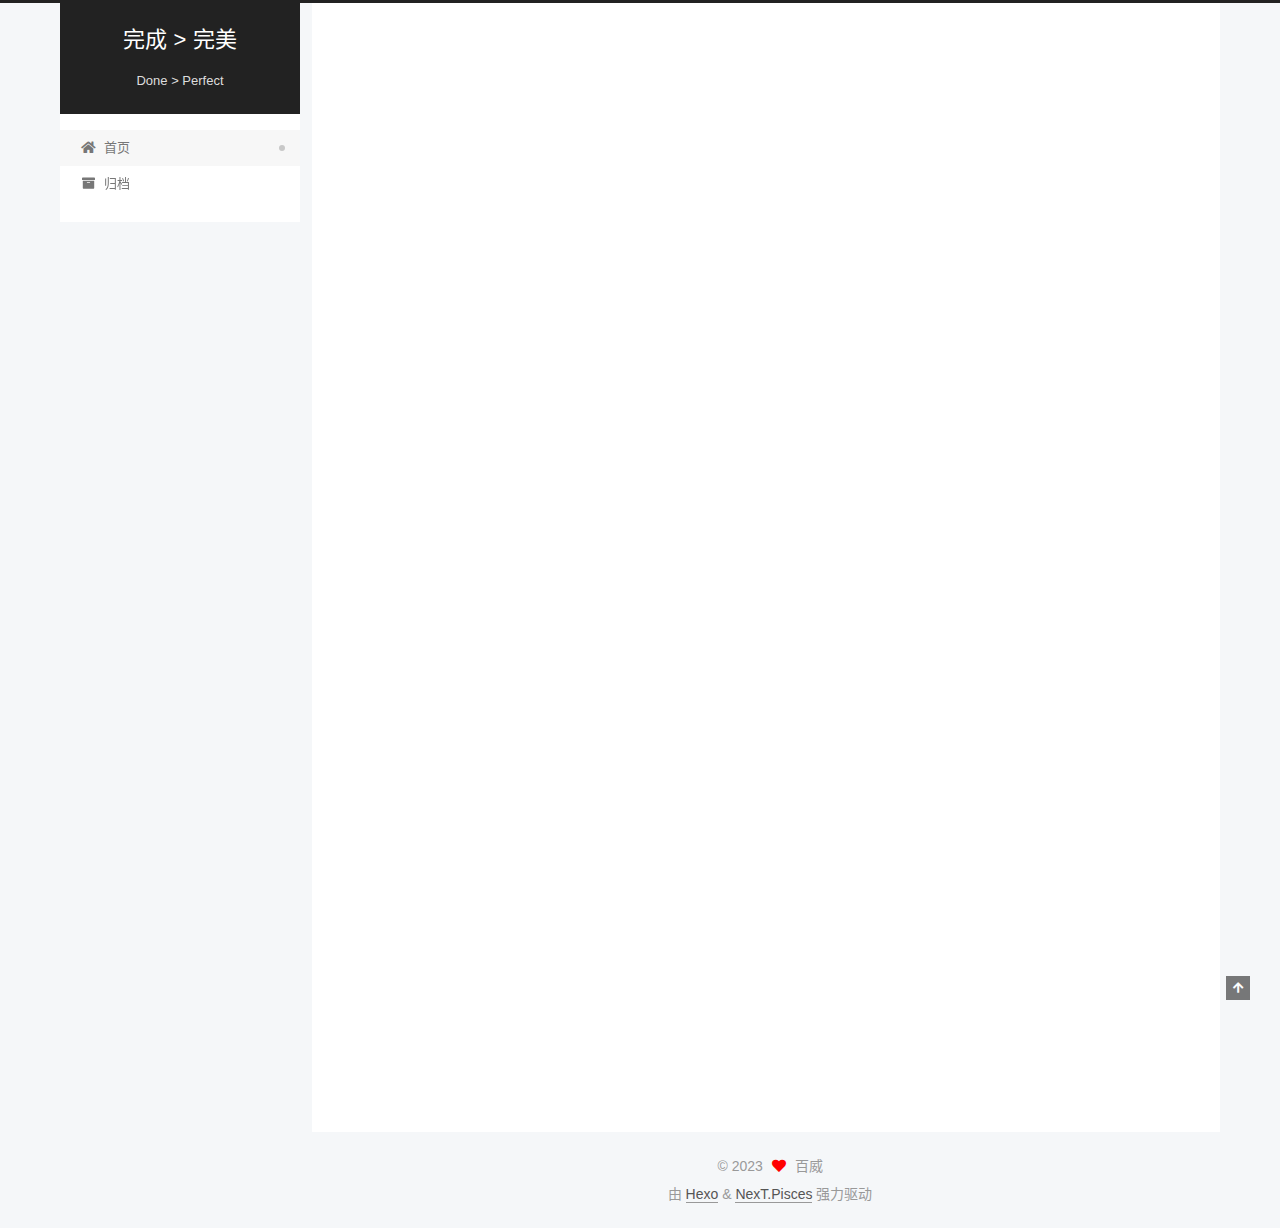
<file: index.html>
<!DOCTYPE html>
<html lang="zh-CN">
<head>
  <meta charset="UTF-8">
<meta name="viewport" content="width=device-width, initial-scale=1, maximum-scale=2">
<meta name="theme-color" content="#222">
<meta name="generator" content="Hexo 6.3.0">
  <link rel="apple-touch-icon" sizes="180x180" href="/images/apple-touch-icon-next.png">
  <link rel="icon" type="image/png" sizes="32x32" href="/images/favicon-32x32-next.png">
  <link rel="icon" type="image/png" sizes="16x16" href="/images/favicon-16x16-next.png">
  <link rel="mask-icon" href="/images/logo.svg" color="#222">

<link rel="stylesheet" href="/css/main.css">


<link rel="stylesheet" href="/lib/font-awesome/css/all.min.css">

<script id="hexo-configurations">
    var NexT = window.NexT || {};
    var CONFIG = {"hostname":"example.com","root":"/","scheme":"Pisces","version":"7.8.0","exturl":false,"sidebar":{"position":"left","display":"post","padding":18,"offset":12,"onmobile":false},"copycode":{"enable":false,"show_result":false,"style":null},"back2top":{"enable":true,"sidebar":false,"scrollpercent":false},"bookmark":{"enable":false,"color":"#222","save":"auto"},"fancybox":false,"mediumzoom":false,"lazyload":false,"pangu":false,"comments":{"style":"tabs","active":null,"storage":true,"lazyload":false,"nav":null},"algolia":{"hits":{"per_page":10},"labels":{"input_placeholder":"Search for Posts","hits_empty":"We didn't find any results for the search: ${query}","hits_stats":"${hits} results found in ${time} ms"}},"localsearch":{"enable":false,"trigger":"auto","top_n_per_article":1,"unescape":false,"preload":false},"motion":{"enable":true,"async":false,"transition":{"post_block":"fadeIn","post_header":"slideDownIn","post_body":"slideDownIn","coll_header":"slideLeftIn","sidebar":"slideUpIn"}}};
  </script>

  <meta name="description" content="你永远不可能 100% 做好准备。 只有投入进去，并不断改进。">
<meta property="og:type" content="website">
<meta property="og:title" content="完成 &gt; 完美">
<meta property="og:url" content="http://example.com/index.html">
<meta property="og:site_name" content="完成 &gt; 完美">
<meta property="og:description" content="你永远不可能 100% 做好准备。 只有投入进去，并不断改进。">
<meta property="og:locale" content="zh_CN">
<meta property="article:author" content="百威">
<meta property="article:tag" content="You can never be 100% prepared. Just jump in,and keep improving.">
<meta name="twitter:card" content="summary">

<link rel="canonical" href="http://example.com/">


<script id="page-configurations">
  // https://hexo.io/docs/variables.html
  CONFIG.page = {
    sidebar: "",
    isHome : true,
    isPost : false,
    lang   : 'zh-CN'
  };
</script>

  <title>完成 > 完美</title>
  






  <noscript>
  <style>
  .use-motion .brand,
  .use-motion .menu-item,
  .sidebar-inner,
  .use-motion .post-block,
  .use-motion .pagination,
  .use-motion .comments,
  .use-motion .post-header,
  .use-motion .post-body,
  .use-motion .collection-header { opacity: initial; }

  .use-motion .site-title,
  .use-motion .site-subtitle {
    opacity: initial;
    top: initial;
  }

  .use-motion .logo-line-before i { left: initial; }
  .use-motion .logo-line-after i { right: initial; }
  </style>
</noscript>

</head>

<body itemscope itemtype="http://schema.org/WebPage">
  <div class="container use-motion">
    <div class="headband"></div>

    <header class="header" itemscope itemtype="http://schema.org/WPHeader">
      <div class="header-inner"><div class="site-brand-container">
  <div class="site-nav-toggle">
    <div class="toggle" aria-label="切换导航栏">
      <span class="toggle-line toggle-line-first"></span>
      <span class="toggle-line toggle-line-middle"></span>
      <span class="toggle-line toggle-line-last"></span>
    </div>
  </div>

  <div class="site-meta">

    <a href="/" class="brand" rel="start">
      <span class="logo-line-before"><i></i></span>
      <h1 class="site-title">完成 > 完美</h1>
      <span class="logo-line-after"><i></i></span>
    </a>
      <p class="site-subtitle" itemprop="description">Done > Perfect</p>
  </div>

  <div class="site-nav-right">
    <div class="toggle popup-trigger">
    </div>
  </div>
</div>




<nav class="site-nav">
  <ul id="menu" class="main-menu menu">
        <li class="menu-item menu-item-home">

    <a href="/" rel="section"><i class="fa fa-home fa-fw"></i>首页</a>

  </li>
        <li class="menu-item menu-item-archives">

    <a href="/archives/" rel="section"><i class="fa fa-archive fa-fw"></i>归档</a>

  </li>
  </ul>
</nav>




</div>
    </header>

    
  <div class="back-to-top">
    <i class="fa fa-arrow-up"></i>
    <span>0%</span>
  </div>


    <main class="main">
      <div class="main-inner">
        <div class="content-wrap">
          

          <div class="content index posts-expand">
            
      
  
  
  <article itemscope itemtype="http://schema.org/Article" class="post-block" lang="zh-CN">
    <link itemprop="mainEntityOfPage" href="http://example.com/2023/07/10/hello-world/">

    <span hidden itemprop="author" itemscope itemtype="http://schema.org/Person">
      <meta itemprop="image" content="/images/avatar.gif">
      <meta itemprop="name" content="百威">
      <meta itemprop="description" content="你永远不可能 100% 做好准备。 只有投入进去，并不断改进。">
    </span>

    <span hidden itemprop="publisher" itemscope itemtype="http://schema.org/Organization">
      <meta itemprop="name" content="完成 > 完美">
    </span>
      <header class="post-header">
        <h2 class="post-title" itemprop="name headline">
          
            <a href="/2023/07/10/hello-world/" class="post-title-link" itemprop="url">Hello World</a>
        </h2>

        <div class="post-meta">
            <span class="post-meta-item">
              <span class="post-meta-item-icon">
                <i class="far fa-calendar"></i>
              </span>
              <span class="post-meta-item-text">发表于</span>

              <time title="创建时间：2023-07-10 14:25:21" itemprop="dateCreated datePublished" datetime="2023-07-10T14:25:21+08:00">2023-07-10</time>
            </span>

          

        </div>
      </header>

    
    
    
    <div class="post-body" itemprop="articleBody">

      
          <p>Welcome to <a target="_blank" rel="noopener" href="https://hexo.io/">Hexo</a>! This is your very first post. Check <a target="_blank" rel="noopener" href="https://hexo.io/docs/">documentation</a> for more info. If you get any problems when using Hexo, you can find the answer in <a target="_blank" rel="noopener" href="https://hexo.io/docs/troubleshooting.html">troubleshooting</a> or you can ask me on <a target="_blank" rel="noopener" href="https://github.com/hexojs/hexo/issues">GitHub</a>.</p>
<h2 id="Quick-Start"><a href="#Quick-Start" class="headerlink" title="Quick Start"></a>Quick Start</h2><h3 id="Create-a-new-post"><a href="#Create-a-new-post" class="headerlink" title="Create a new post"></a>Create a new post</h3><figure class="highlight bash"><table><tr><td class="gutter"><pre><span class="line">1</span><br></pre></td><td class="code"><pre><span class="line">$ hexo new <span class="string">&quot;My New Post&quot;</span></span><br></pre></td></tr></table></figure>

<p>More info: <a target="_blank" rel="noopener" href="https://hexo.io/docs/writing.html">Writing</a></p>
<h3 id="Run-server"><a href="#Run-server" class="headerlink" title="Run server"></a>Run server</h3><figure class="highlight bash"><table><tr><td class="gutter"><pre><span class="line">1</span><br></pre></td><td class="code"><pre><span class="line">$ hexo server</span><br></pre></td></tr></table></figure>

<p>More info: <a target="_blank" rel="noopener" href="https://hexo.io/docs/server.html">Server</a></p>
<h3 id="Generate-static-files"><a href="#Generate-static-files" class="headerlink" title="Generate static files"></a>Generate static files</h3><figure class="highlight bash"><table><tr><td class="gutter"><pre><span class="line">1</span><br></pre></td><td class="code"><pre><span class="line">$ hexo generate</span><br></pre></td></tr></table></figure>

<p>More info: <a target="_blank" rel="noopener" href="https://hexo.io/docs/generating.html">Generating</a></p>
<h3 id="Deploy-to-remote-sites"><a href="#Deploy-to-remote-sites" class="headerlink" title="Deploy to remote sites"></a>Deploy to remote sites</h3><figure class="highlight bash"><table><tr><td class="gutter"><pre><span class="line">1</span><br></pre></td><td class="code"><pre><span class="line">$ hexo deploy</span><br></pre></td></tr></table></figure>

<p>More info: <a target="_blank" rel="noopener" href="https://hexo.io/docs/one-command-deployment.html">Deployment</a></p>

      
    </div>

    
    
    
      <footer class="post-footer">
        <div class="post-eof"></div>
      </footer>
  </article>
  
  
  


  



          </div>
          

<script>
  window.addEventListener('tabs:register', () => {
    let { activeClass } = CONFIG.comments;
    if (CONFIG.comments.storage) {
      activeClass = localStorage.getItem('comments_active') || activeClass;
    }
    if (activeClass) {
      let activeTab = document.querySelector(`a[href="#comment-${activeClass}"]`);
      if (activeTab) {
        activeTab.click();
      }
    }
  });
  if (CONFIG.comments.storage) {
    window.addEventListener('tabs:click', event => {
      if (!event.target.matches('.tabs-comment .tab-content .tab-pane')) return;
      let commentClass = event.target.classList[1];
      localStorage.setItem('comments_active', commentClass);
    });
  }
</script>

        </div>
          
  
  <div class="toggle sidebar-toggle">
    <span class="toggle-line toggle-line-first"></span>
    <span class="toggle-line toggle-line-middle"></span>
    <span class="toggle-line toggle-line-last"></span>
  </div>

  <aside class="sidebar">
    <div class="sidebar-inner">

      <ul class="sidebar-nav motion-element">
        <li class="sidebar-nav-toc">
          文章目录
        </li>
        <li class="sidebar-nav-overview">
          站点概览
        </li>
      </ul>

      <!--noindex-->
      <div class="post-toc-wrap sidebar-panel">
      </div>
      <!--/noindex-->

      <div class="site-overview-wrap sidebar-panel">
        <div class="site-author motion-element" itemprop="author" itemscope itemtype="http://schema.org/Person">
  <p class="site-author-name" itemprop="name">百威</p>
  <div class="site-description" itemprop="description">你永远不可能 100% 做好准备。 只有投入进去，并不断改进。</div>
</div>
<div class="site-state-wrap motion-element">
  <nav class="site-state">
      <div class="site-state-item site-state-posts">
          <a href="/archives/">
        
          <span class="site-state-item-count">1</span>
          <span class="site-state-item-name">日志</span>
        </a>
      </div>
  </nav>
</div>



      </div>

    </div>
  </aside>
  <div id="sidebar-dimmer"></div>


      </div>
    </main>

    <footer class="footer">
      <div class="footer-inner">
        

        

<div class="copyright">
  
  &copy; 
  <span itemprop="copyrightYear">2023</span>
  <span class="with-love">
    <i class="fa fa-heart"></i>
  </span>
  <span class="author" itemprop="copyrightHolder">百威</span>
</div>
  <div class="powered-by">由 <a href="https://hexo.io/" class="theme-link" rel="noopener" target="_blank">Hexo</a> & <a href="https://pisces.theme-next.org/" class="theme-link" rel="noopener" target="_blank">NexT.Pisces</a> 强力驱动
  </div>

        








      </div>
    </footer>
  </div>

  
  <script src="/lib/anime.min.js"></script>
  <script src="/lib/velocity/velocity.min.js"></script>
  <script src="/lib/velocity/velocity.ui.min.js"></script>

<script src="/js/utils.js"></script>

<script src="/js/motion.js"></script>


<script src="/js/schemes/pisces.js"></script>


<script src="/js/next-boot.js"></script>




  















  

  

</body>
</html>
</file>
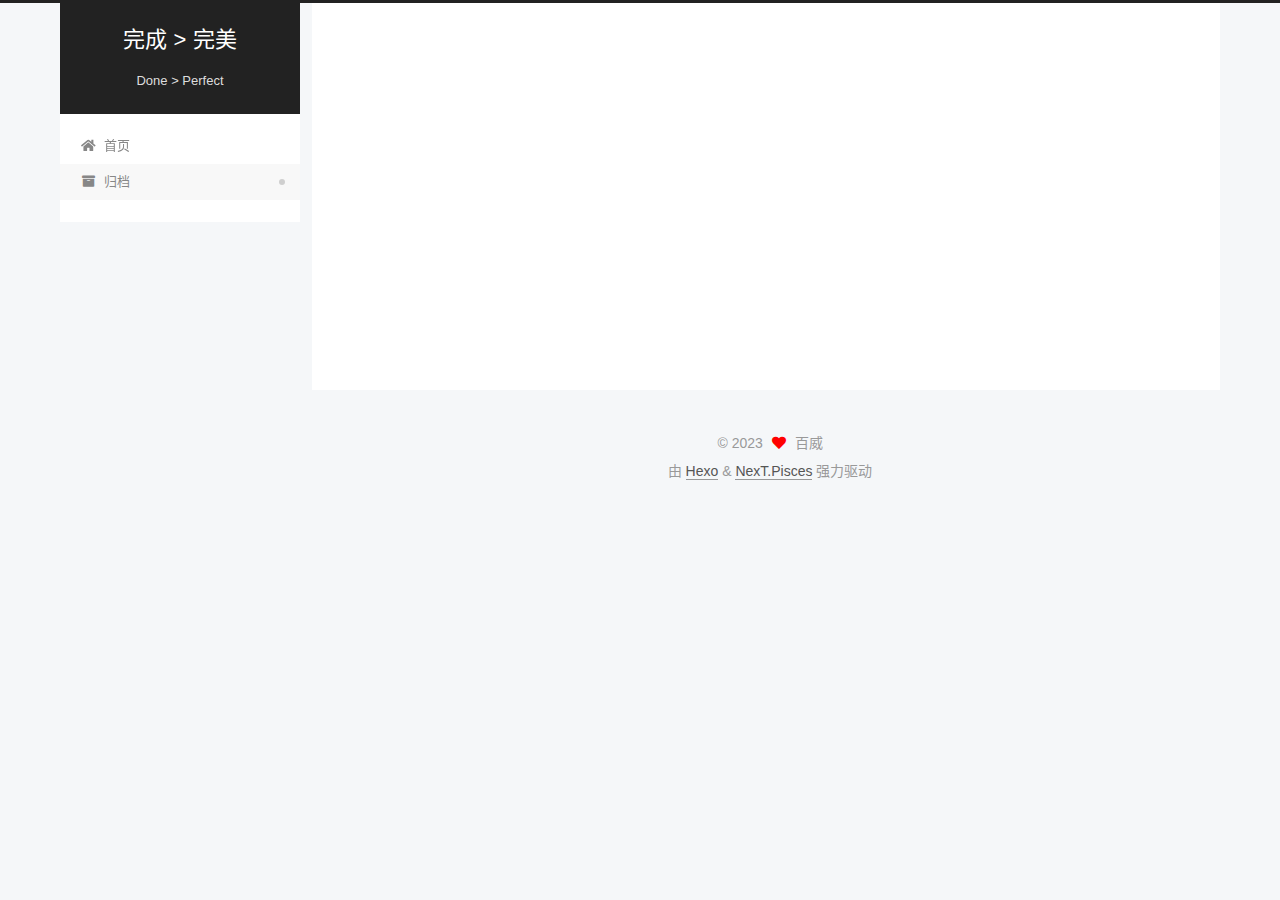
<file: archives/index.html>
<!DOCTYPE html>
<html lang="zh-CN">
<head>
  <meta charset="UTF-8">
<meta name="viewport" content="width=device-width, initial-scale=1, maximum-scale=2">
<meta name="theme-color" content="#222">
<meta name="generator" content="Hexo 6.3.0">
  <link rel="apple-touch-icon" sizes="180x180" href="/images/apple-touch-icon-next.png">
  <link rel="icon" type="image/png" sizes="32x32" href="/images/favicon-32x32-next.png">
  <link rel="icon" type="image/png" sizes="16x16" href="/images/favicon-16x16-next.png">
  <link rel="mask-icon" href="/images/logo.svg" color="#222">

<link rel="stylesheet" href="/css/main.css">


<link rel="stylesheet" href="/lib/font-awesome/css/all.min.css">

<script id="hexo-configurations">
    var NexT = window.NexT || {};
    var CONFIG = {"hostname":"example.com","root":"/","scheme":"Pisces","version":"7.8.0","exturl":false,"sidebar":{"position":"left","display":"post","padding":18,"offset":12,"onmobile":false},"copycode":{"enable":false,"show_result":false,"style":null},"back2top":{"enable":true,"sidebar":false,"scrollpercent":false},"bookmark":{"enable":false,"color":"#222","save":"auto"},"fancybox":false,"mediumzoom":false,"lazyload":false,"pangu":false,"comments":{"style":"tabs","active":null,"storage":true,"lazyload":false,"nav":null},"algolia":{"hits":{"per_page":10},"labels":{"input_placeholder":"Search for Posts","hits_empty":"We didn't find any results for the search: ${query}","hits_stats":"${hits} results found in ${time} ms"}},"localsearch":{"enable":false,"trigger":"auto","top_n_per_article":1,"unescape":false,"preload":false},"motion":{"enable":true,"async":false,"transition":{"post_block":"fadeIn","post_header":"slideDownIn","post_body":"slideDownIn","coll_header":"slideLeftIn","sidebar":"slideUpIn"}}};
  </script>

  <meta name="description" content="你永远不可能 100% 做好准备。 只有投入进去，并不断改进。">
<meta property="og:type" content="website">
<meta property="og:title" content="完成 &gt; 完美">
<meta property="og:url" content="http://example.com/archives/index.html">
<meta property="og:site_name" content="完成 &gt; 完美">
<meta property="og:description" content="你永远不可能 100% 做好准备。 只有投入进去，并不断改进。">
<meta property="og:locale" content="zh_CN">
<meta property="article:author" content="百威">
<meta property="article:tag" content="You can never be 100% prepared. Just jump in,and keep improving.">
<meta name="twitter:card" content="summary">

<link rel="canonical" href="http://example.com/archives/">


<script id="page-configurations">
  // https://hexo.io/docs/variables.html
  CONFIG.page = {
    sidebar: "",
    isHome : false,
    isPost : false,
    lang   : 'zh-CN'
  };
</script>

  <title>归档 | 完成 > 完美</title>
  






  <noscript>
  <style>
  .use-motion .brand,
  .use-motion .menu-item,
  .sidebar-inner,
  .use-motion .post-block,
  .use-motion .pagination,
  .use-motion .comments,
  .use-motion .post-header,
  .use-motion .post-body,
  .use-motion .collection-header { opacity: initial; }

  .use-motion .site-title,
  .use-motion .site-subtitle {
    opacity: initial;
    top: initial;
  }

  .use-motion .logo-line-before i { left: initial; }
  .use-motion .logo-line-after i { right: initial; }
  </style>
</noscript>

</head>

<body itemscope itemtype="http://schema.org/WebPage">
  <div class="container use-motion">
    <div class="headband"></div>

    <header class="header" itemscope itemtype="http://schema.org/WPHeader">
      <div class="header-inner"><div class="site-brand-container">
  <div class="site-nav-toggle">
    <div class="toggle" aria-label="切换导航栏">
      <span class="toggle-line toggle-line-first"></span>
      <span class="toggle-line toggle-line-middle"></span>
      <span class="toggle-line toggle-line-last"></span>
    </div>
  </div>

  <div class="site-meta">

    <a href="/" class="brand" rel="start">
      <span class="logo-line-before"><i></i></span>
      <h1 class="site-title">完成 > 完美</h1>
      <span class="logo-line-after"><i></i></span>
    </a>
      <p class="site-subtitle" itemprop="description">Done > Perfect</p>
  </div>

  <div class="site-nav-right">
    <div class="toggle popup-trigger">
    </div>
  </div>
</div>




<nav class="site-nav">
  <ul id="menu" class="main-menu menu">
        <li class="menu-item menu-item-home">

    <a href="/" rel="section"><i class="fa fa-home fa-fw"></i>首页</a>

  </li>
        <li class="menu-item menu-item-archives">

    <a href="/archives/" rel="section"><i class="fa fa-archive fa-fw"></i>归档</a>

  </li>
  </ul>
</nav>




</div>
    </header>

    
  <div class="back-to-top">
    <i class="fa fa-arrow-up"></i>
    <span>0%</span>
  </div>


    <main class="main">
      <div class="main-inner">
        <div class="content-wrap">
          

          <div class="content archive">
            

  
  
  
  <div class="post-block">
    <div class="posts-collapse">
      <div class="collection-title">
        <span class="collection-header">嗯..! 目前共计 1 篇日志。 继续努力。</span>
      </div>

      
    <div class="collection-year">
      <span class="collection-header">2023</span>
    </div>

  <article itemscope itemtype="http://schema.org/Article">
    <header class="post-header">

      <div class="post-meta">
        <time itemprop="dateCreated"
              datetime="2023-07-10T14:25:21+08:00"
              content="2023-07-10">
          07-10
        </time>
      </div>

      <div class="post-title">
          <a class="post-title-link" href="/2023/07/10/hello-world/" itemprop="url">
            <span itemprop="name">Hello World</span>
          </a>
      </div>

    </header>
  </article>


    </div>
  </div>
  
  
  

  



          </div>
          

<script>
  window.addEventListener('tabs:register', () => {
    let { activeClass } = CONFIG.comments;
    if (CONFIG.comments.storage) {
      activeClass = localStorage.getItem('comments_active') || activeClass;
    }
    if (activeClass) {
      let activeTab = document.querySelector(`a[href="#comment-${activeClass}"]`);
      if (activeTab) {
        activeTab.click();
      }
    }
  });
  if (CONFIG.comments.storage) {
    window.addEventListener('tabs:click', event => {
      if (!event.target.matches('.tabs-comment .tab-content .tab-pane')) return;
      let commentClass = event.target.classList[1];
      localStorage.setItem('comments_active', commentClass);
    });
  }
</script>

        </div>
          
  
  <div class="toggle sidebar-toggle">
    <span class="toggle-line toggle-line-first"></span>
    <span class="toggle-line toggle-line-middle"></span>
    <span class="toggle-line toggle-line-last"></span>
  </div>

  <aside class="sidebar">
    <div class="sidebar-inner">

      <ul class="sidebar-nav motion-element">
        <li class="sidebar-nav-toc">
          文章目录
        </li>
        <li class="sidebar-nav-overview">
          站点概览
        </li>
      </ul>

      <!--noindex-->
      <div class="post-toc-wrap sidebar-panel">
      </div>
      <!--/noindex-->

      <div class="site-overview-wrap sidebar-panel">
        <div class="site-author motion-element" itemprop="author" itemscope itemtype="http://schema.org/Person">
  <p class="site-author-name" itemprop="name">百威</p>
  <div class="site-description" itemprop="description">你永远不可能 100% 做好准备。 只有投入进去，并不断改进。</div>
</div>
<div class="site-state-wrap motion-element">
  <nav class="site-state">
      <div class="site-state-item site-state-posts">
          <a href="/archives/">
        
          <span class="site-state-item-count">1</span>
          <span class="site-state-item-name">日志</span>
        </a>
      </div>
  </nav>
</div>



      </div>

    </div>
  </aside>
  <div id="sidebar-dimmer"></div>


      </div>
    </main>

    <footer class="footer">
      <div class="footer-inner">
        

        

<div class="copyright">
  
  &copy; 
  <span itemprop="copyrightYear">2023</span>
  <span class="with-love">
    <i class="fa fa-heart"></i>
  </span>
  <span class="author" itemprop="copyrightHolder">百威</span>
</div>
  <div class="powered-by">由 <a href="https://hexo.io/" class="theme-link" rel="noopener" target="_blank">Hexo</a> & <a href="https://pisces.theme-next.org/" class="theme-link" rel="noopener" target="_blank">NexT.Pisces</a> 强力驱动
  </div>

        








      </div>
    </footer>
  </div>

  
  <script src="/lib/anime.min.js"></script>
  <script src="/lib/velocity/velocity.min.js"></script>
  <script src="/lib/velocity/velocity.ui.min.js"></script>

<script src="/js/utils.js"></script>

<script src="/js/motion.js"></script>


<script src="/js/schemes/pisces.js"></script>


<script src="/js/next-boot.js"></script>




  















  

  

</body>
</html>
</file>
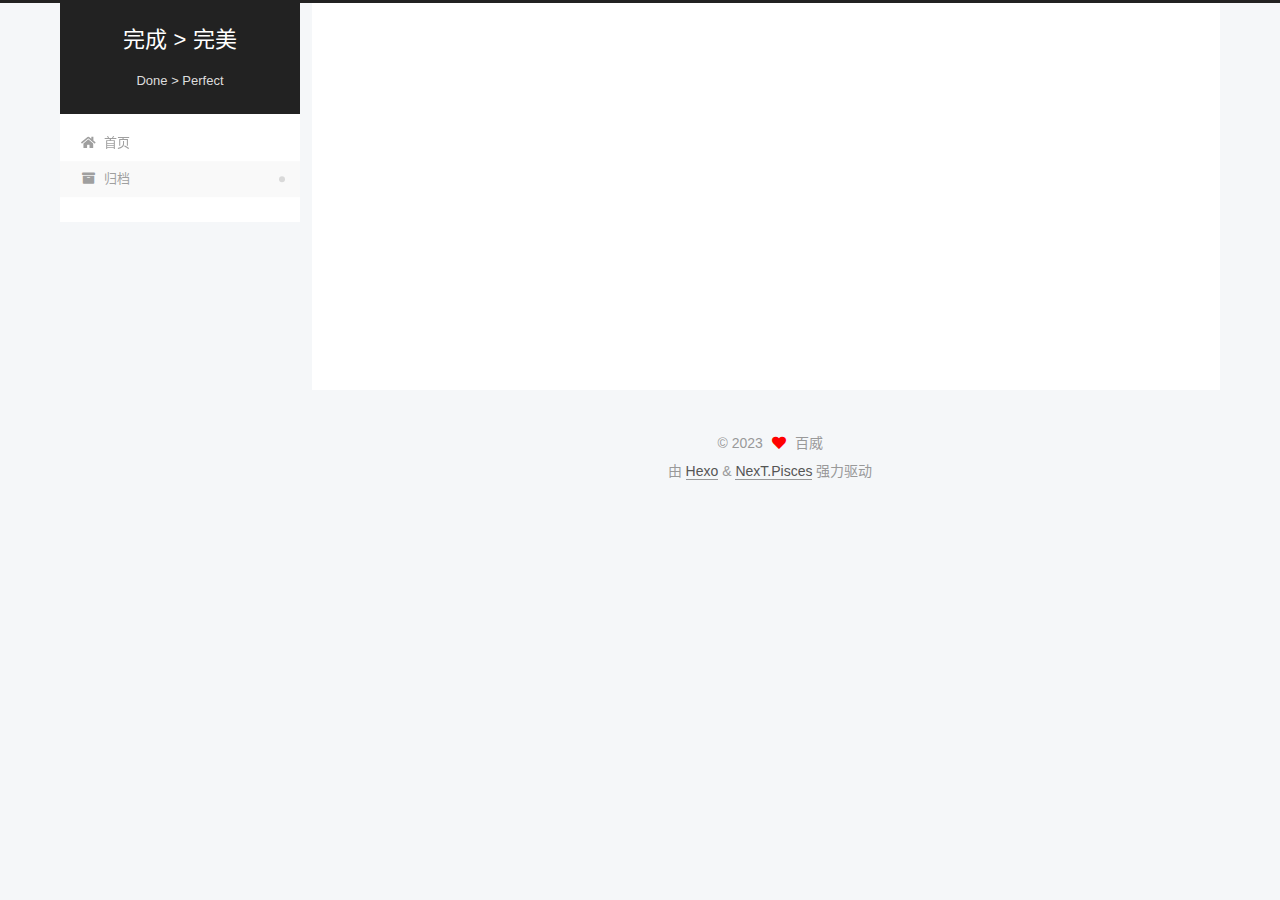
<file: archives/2023/index.html>
<!DOCTYPE html>
<html lang="zh-CN">
<head>
  <meta charset="UTF-8">
<meta name="viewport" content="width=device-width, initial-scale=1, maximum-scale=2">
<meta name="theme-color" content="#222">
<meta name="generator" content="Hexo 6.3.0">
  <link rel="apple-touch-icon" sizes="180x180" href="/images/apple-touch-icon-next.png">
  <link rel="icon" type="image/png" sizes="32x32" href="/images/favicon-32x32-next.png">
  <link rel="icon" type="image/png" sizes="16x16" href="/images/favicon-16x16-next.png">
  <link rel="mask-icon" href="/images/logo.svg" color="#222">

<link rel="stylesheet" href="/css/main.css">


<link rel="stylesheet" href="/lib/font-awesome/css/all.min.css">

<script id="hexo-configurations">
    var NexT = window.NexT || {};
    var CONFIG = {"hostname":"example.com","root":"/","scheme":"Pisces","version":"7.8.0","exturl":false,"sidebar":{"position":"left","display":"post","padding":18,"offset":12,"onmobile":false},"copycode":{"enable":false,"show_result":false,"style":null},"back2top":{"enable":true,"sidebar":false,"scrollpercent":false},"bookmark":{"enable":false,"color":"#222","save":"auto"},"fancybox":false,"mediumzoom":false,"lazyload":false,"pangu":false,"comments":{"style":"tabs","active":null,"storage":true,"lazyload":false,"nav":null},"algolia":{"hits":{"per_page":10},"labels":{"input_placeholder":"Search for Posts","hits_empty":"We didn't find any results for the search: ${query}","hits_stats":"${hits} results found in ${time} ms"}},"localsearch":{"enable":false,"trigger":"auto","top_n_per_article":1,"unescape":false,"preload":false},"motion":{"enable":true,"async":false,"transition":{"post_block":"fadeIn","post_header":"slideDownIn","post_body":"slideDownIn","coll_header":"slideLeftIn","sidebar":"slideUpIn"}}};
  </script>

  <meta name="description" content="你永远不可能 100% 做好准备。 只有投入进去，并不断改进。">
<meta property="og:type" content="website">
<meta property="og:title" content="完成 &gt; 完美">
<meta property="og:url" content="http://example.com/archives/2023/index.html">
<meta property="og:site_name" content="完成 &gt; 完美">
<meta property="og:description" content="你永远不可能 100% 做好准备。 只有投入进去，并不断改进。">
<meta property="og:locale" content="zh_CN">
<meta property="article:author" content="百威">
<meta property="article:tag" content="You can never be 100% prepared. Just jump in,and keep improving.">
<meta name="twitter:card" content="summary">

<link rel="canonical" href="http://example.com/archives/2023/">


<script id="page-configurations">
  // https://hexo.io/docs/variables.html
  CONFIG.page = {
    sidebar: "",
    isHome : false,
    isPost : false,
    lang   : 'zh-CN'
  };
</script>

  <title>归档 | 完成 > 完美</title>
  






  <noscript>
  <style>
  .use-motion .brand,
  .use-motion .menu-item,
  .sidebar-inner,
  .use-motion .post-block,
  .use-motion .pagination,
  .use-motion .comments,
  .use-motion .post-header,
  .use-motion .post-body,
  .use-motion .collection-header { opacity: initial; }

  .use-motion .site-title,
  .use-motion .site-subtitle {
    opacity: initial;
    top: initial;
  }

  .use-motion .logo-line-before i { left: initial; }
  .use-motion .logo-line-after i { right: initial; }
  </style>
</noscript>

</head>

<body itemscope itemtype="http://schema.org/WebPage">
  <div class="container use-motion">
    <div class="headband"></div>

    <header class="header" itemscope itemtype="http://schema.org/WPHeader">
      <div class="header-inner"><div class="site-brand-container">
  <div class="site-nav-toggle">
    <div class="toggle" aria-label="切换导航栏">
      <span class="toggle-line toggle-line-first"></span>
      <span class="toggle-line toggle-line-middle"></span>
      <span class="toggle-line toggle-line-last"></span>
    </div>
  </div>

  <div class="site-meta">

    <a href="/" class="brand" rel="start">
      <span class="logo-line-before"><i></i></span>
      <h1 class="site-title">完成 > 完美</h1>
      <span class="logo-line-after"><i></i></span>
    </a>
      <p class="site-subtitle" itemprop="description">Done > Perfect</p>
  </div>

  <div class="site-nav-right">
    <div class="toggle popup-trigger">
    </div>
  </div>
</div>




<nav class="site-nav">
  <ul id="menu" class="main-menu menu">
        <li class="menu-item menu-item-home">

    <a href="/" rel="section"><i class="fa fa-home fa-fw"></i>首页</a>

  </li>
        <li class="menu-item menu-item-archives">

    <a href="/archives/" rel="section"><i class="fa fa-archive fa-fw"></i>归档</a>

  </li>
  </ul>
</nav>




</div>
    </header>

    
  <div class="back-to-top">
    <i class="fa fa-arrow-up"></i>
    <span>0%</span>
  </div>


    <main class="main">
      <div class="main-inner">
        <div class="content-wrap">
          

          <div class="content archive">
            

  
  
  
  <div class="post-block">
    <div class="posts-collapse">
      <div class="collection-title">
        <span class="collection-header">嗯..! 目前共计 1 篇日志。 继续努力。</span>
      </div>

      
    <div class="collection-year">
      <span class="collection-header">2023</span>
    </div>

  <article itemscope itemtype="http://schema.org/Article">
    <header class="post-header">

      <div class="post-meta">
        <time itemprop="dateCreated"
              datetime="2023-07-10T14:25:21+08:00"
              content="2023-07-10">
          07-10
        </time>
      </div>

      <div class="post-title">
          <a class="post-title-link" href="/2023/07/10/hello-world/" itemprop="url">
            <span itemprop="name">Hello World</span>
          </a>
      </div>

    </header>
  </article>


    </div>
  </div>
  
  
  

  



          </div>
          

<script>
  window.addEventListener('tabs:register', () => {
    let { activeClass } = CONFIG.comments;
    if (CONFIG.comments.storage) {
      activeClass = localStorage.getItem('comments_active') || activeClass;
    }
    if (activeClass) {
      let activeTab = document.querySelector(`a[href="#comment-${activeClass}"]`);
      if (activeTab) {
        activeTab.click();
      }
    }
  });
  if (CONFIG.comments.storage) {
    window.addEventListener('tabs:click', event => {
      if (!event.target.matches('.tabs-comment .tab-content .tab-pane')) return;
      let commentClass = event.target.classList[1];
      localStorage.setItem('comments_active', commentClass);
    });
  }
</script>

        </div>
          
  
  <div class="toggle sidebar-toggle">
    <span class="toggle-line toggle-line-first"></span>
    <span class="toggle-line toggle-line-middle"></span>
    <span class="toggle-line toggle-line-last"></span>
  </div>

  <aside class="sidebar">
    <div class="sidebar-inner">

      <ul class="sidebar-nav motion-element">
        <li class="sidebar-nav-toc">
          文章目录
        </li>
        <li class="sidebar-nav-overview">
          站点概览
        </li>
      </ul>

      <!--noindex-->
      <div class="post-toc-wrap sidebar-panel">
      </div>
      <!--/noindex-->

      <div class="site-overview-wrap sidebar-panel">
        <div class="site-author motion-element" itemprop="author" itemscope itemtype="http://schema.org/Person">
  <p class="site-author-name" itemprop="name">百威</p>
  <div class="site-description" itemprop="description">你永远不可能 100% 做好准备。 只有投入进去，并不断改进。</div>
</div>
<div class="site-state-wrap motion-element">
  <nav class="site-state">
      <div class="site-state-item site-state-posts">
          <a href="/archives/">
        
          <span class="site-state-item-count">1</span>
          <span class="site-state-item-name">日志</span>
        </a>
      </div>
  </nav>
</div>



      </div>

    </div>
  </aside>
  <div id="sidebar-dimmer"></div>


      </div>
    </main>

    <footer class="footer">
      <div class="footer-inner">
        

        

<div class="copyright">
  
  &copy; 
  <span itemprop="copyrightYear">2023</span>
  <span class="with-love">
    <i class="fa fa-heart"></i>
  </span>
  <span class="author" itemprop="copyrightHolder">百威</span>
</div>
  <div class="powered-by">由 <a href="https://hexo.io/" class="theme-link" rel="noopener" target="_blank">Hexo</a> & <a href="https://pisces.theme-next.org/" class="theme-link" rel="noopener" target="_blank">NexT.Pisces</a> 强力驱动
  </div>

        








      </div>
    </footer>
  </div>

  
  <script src="/lib/anime.min.js"></script>
  <script src="/lib/velocity/velocity.min.js"></script>
  <script src="/lib/velocity/velocity.ui.min.js"></script>

<script src="/js/utils.js"></script>

<script src="/js/motion.js"></script>


<script src="/js/schemes/pisces.js"></script>


<script src="/js/next-boot.js"></script>




  















  

  

</body>
</html>
</file>
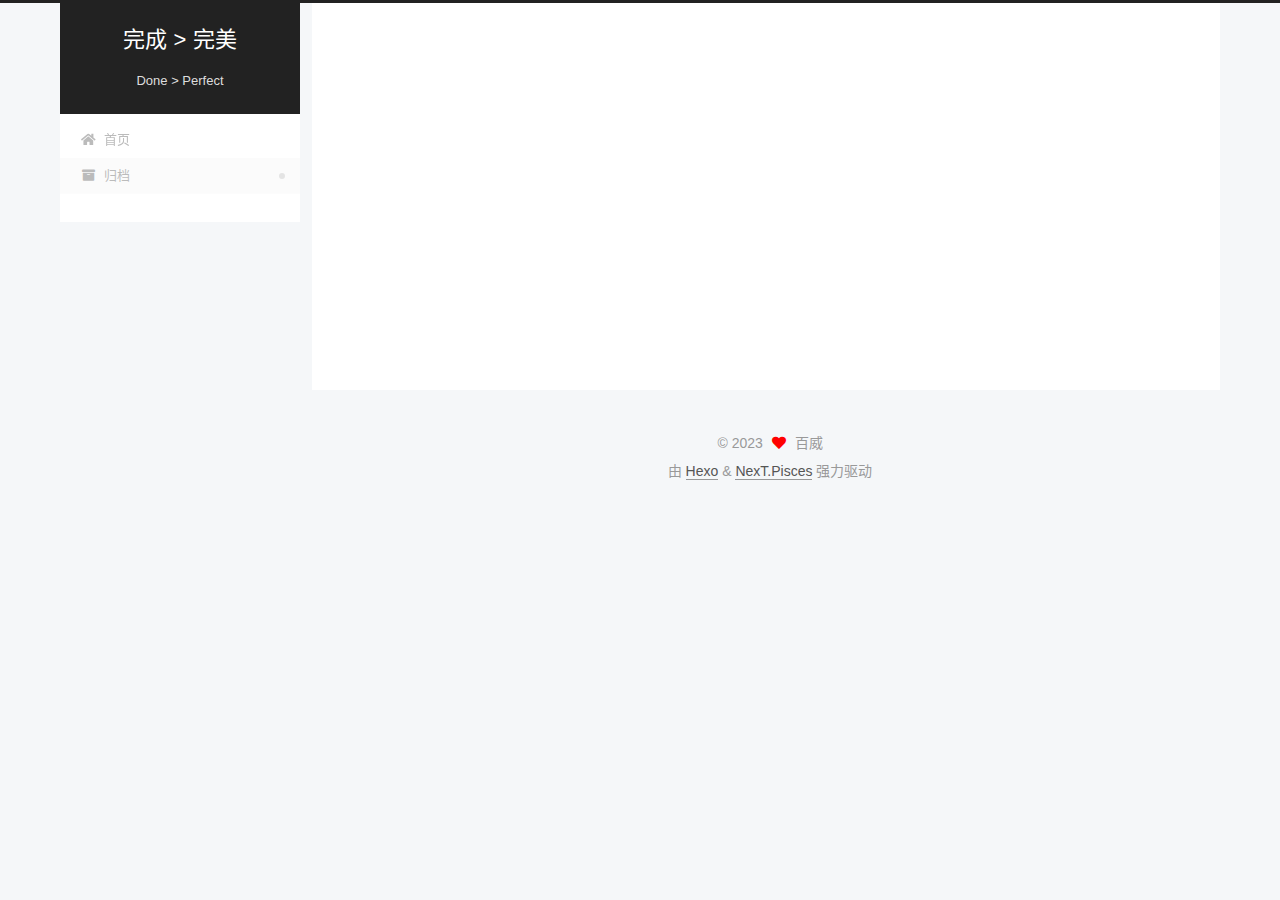
<file: archives/2023/07/index.html>
<!DOCTYPE html>
<html lang="zh-CN">
<head>
  <meta charset="UTF-8">
<meta name="viewport" content="width=device-width, initial-scale=1, maximum-scale=2">
<meta name="theme-color" content="#222">
<meta name="generator" content="Hexo 6.3.0">
  <link rel="apple-touch-icon" sizes="180x180" href="/images/apple-touch-icon-next.png">
  <link rel="icon" type="image/png" sizes="32x32" href="/images/favicon-32x32-next.png">
  <link rel="icon" type="image/png" sizes="16x16" href="/images/favicon-16x16-next.png">
  <link rel="mask-icon" href="/images/logo.svg" color="#222">

<link rel="stylesheet" href="/css/main.css">


<link rel="stylesheet" href="/lib/font-awesome/css/all.min.css">

<script id="hexo-configurations">
    var NexT = window.NexT || {};
    var CONFIG = {"hostname":"example.com","root":"/","scheme":"Pisces","version":"7.8.0","exturl":false,"sidebar":{"position":"left","display":"post","padding":18,"offset":12,"onmobile":false},"copycode":{"enable":false,"show_result":false,"style":null},"back2top":{"enable":true,"sidebar":false,"scrollpercent":false},"bookmark":{"enable":false,"color":"#222","save":"auto"},"fancybox":false,"mediumzoom":false,"lazyload":false,"pangu":false,"comments":{"style":"tabs","active":null,"storage":true,"lazyload":false,"nav":null},"algolia":{"hits":{"per_page":10},"labels":{"input_placeholder":"Search for Posts","hits_empty":"We didn't find any results for the search: ${query}","hits_stats":"${hits} results found in ${time} ms"}},"localsearch":{"enable":false,"trigger":"auto","top_n_per_article":1,"unescape":false,"preload":false},"motion":{"enable":true,"async":false,"transition":{"post_block":"fadeIn","post_header":"slideDownIn","post_body":"slideDownIn","coll_header":"slideLeftIn","sidebar":"slideUpIn"}}};
  </script>

  <meta name="description" content="你永远不可能 100% 做好准备。 只有投入进去，并不断改进。">
<meta property="og:type" content="website">
<meta property="og:title" content="完成 &gt; 完美">
<meta property="og:url" content="http://example.com/archives/2023/07/index.html">
<meta property="og:site_name" content="完成 &gt; 完美">
<meta property="og:description" content="你永远不可能 100% 做好准备。 只有投入进去，并不断改进。">
<meta property="og:locale" content="zh_CN">
<meta property="article:author" content="百威">
<meta property="article:tag" content="You can never be 100% prepared. Just jump in,and keep improving.">
<meta name="twitter:card" content="summary">

<link rel="canonical" href="http://example.com/archives/2023/07/">


<script id="page-configurations">
  // https://hexo.io/docs/variables.html
  CONFIG.page = {
    sidebar: "",
    isHome : false,
    isPost : false,
    lang   : 'zh-CN'
  };
</script>

  <title>归档 | 完成 > 完美</title>
  






  <noscript>
  <style>
  .use-motion .brand,
  .use-motion .menu-item,
  .sidebar-inner,
  .use-motion .post-block,
  .use-motion .pagination,
  .use-motion .comments,
  .use-motion .post-header,
  .use-motion .post-body,
  .use-motion .collection-header { opacity: initial; }

  .use-motion .site-title,
  .use-motion .site-subtitle {
    opacity: initial;
    top: initial;
  }

  .use-motion .logo-line-before i { left: initial; }
  .use-motion .logo-line-after i { right: initial; }
  </style>
</noscript>

</head>

<body itemscope itemtype="http://schema.org/WebPage">
  <div class="container use-motion">
    <div class="headband"></div>

    <header class="header" itemscope itemtype="http://schema.org/WPHeader">
      <div class="header-inner"><div class="site-brand-container">
  <div class="site-nav-toggle">
    <div class="toggle" aria-label="切换导航栏">
      <span class="toggle-line toggle-line-first"></span>
      <span class="toggle-line toggle-line-middle"></span>
      <span class="toggle-line toggle-line-last"></span>
    </div>
  </div>

  <div class="site-meta">

    <a href="/" class="brand" rel="start">
      <span class="logo-line-before"><i></i></span>
      <h1 class="site-title">完成 > 完美</h1>
      <span class="logo-line-after"><i></i></span>
    </a>
      <p class="site-subtitle" itemprop="description">Done > Perfect</p>
  </div>

  <div class="site-nav-right">
    <div class="toggle popup-trigger">
    </div>
  </div>
</div>




<nav class="site-nav">
  <ul id="menu" class="main-menu menu">
        <li class="menu-item menu-item-home">

    <a href="/" rel="section"><i class="fa fa-home fa-fw"></i>首页</a>

  </li>
        <li class="menu-item menu-item-archives">

    <a href="/archives/" rel="section"><i class="fa fa-archive fa-fw"></i>归档</a>

  </li>
  </ul>
</nav>




</div>
    </header>

    
  <div class="back-to-top">
    <i class="fa fa-arrow-up"></i>
    <span>0%</span>
  </div>


    <main class="main">
      <div class="main-inner">
        <div class="content-wrap">
          

          <div class="content archive">
            

  
  
  
  <div class="post-block">
    <div class="posts-collapse">
      <div class="collection-title">
        <span class="collection-header">嗯..! 目前共计 1 篇日志。 继续努力。</span>
      </div>

      
    <div class="collection-year">
      <span class="collection-header">2023</span>
    </div>

  <article itemscope itemtype="http://schema.org/Article">
    <header class="post-header">

      <div class="post-meta">
        <time itemprop="dateCreated"
              datetime="2023-07-10T14:25:21+08:00"
              content="2023-07-10">
          07-10
        </time>
      </div>

      <div class="post-title">
          <a class="post-title-link" href="/2023/07/10/hello-world/" itemprop="url">
            <span itemprop="name">Hello World</span>
          </a>
      </div>

    </header>
  </article>


    </div>
  </div>
  
  
  

  



          </div>
          

<script>
  window.addEventListener('tabs:register', () => {
    let { activeClass } = CONFIG.comments;
    if (CONFIG.comments.storage) {
      activeClass = localStorage.getItem('comments_active') || activeClass;
    }
    if (activeClass) {
      let activeTab = document.querySelector(`a[href="#comment-${activeClass}"]`);
      if (activeTab) {
        activeTab.click();
      }
    }
  });
  if (CONFIG.comments.storage) {
    window.addEventListener('tabs:click', event => {
      if (!event.target.matches('.tabs-comment .tab-content .tab-pane')) return;
      let commentClass = event.target.classList[1];
      localStorage.setItem('comments_active', commentClass);
    });
  }
</script>

        </div>
          
  
  <div class="toggle sidebar-toggle">
    <span class="toggle-line toggle-line-first"></span>
    <span class="toggle-line toggle-line-middle"></span>
    <span class="toggle-line toggle-line-last"></span>
  </div>

  <aside class="sidebar">
    <div class="sidebar-inner">

      <ul class="sidebar-nav motion-element">
        <li class="sidebar-nav-toc">
          文章目录
        </li>
        <li class="sidebar-nav-overview">
          站点概览
        </li>
      </ul>

      <!--noindex-->
      <div class="post-toc-wrap sidebar-panel">
      </div>
      <!--/noindex-->

      <div class="site-overview-wrap sidebar-panel">
        <div class="site-author motion-element" itemprop="author" itemscope itemtype="http://schema.org/Person">
  <p class="site-author-name" itemprop="name">百威</p>
  <div class="site-description" itemprop="description">你永远不可能 100% 做好准备。 只有投入进去，并不断改进。</div>
</div>
<div class="site-state-wrap motion-element">
  <nav class="site-state">
      <div class="site-state-item site-state-posts">
          <a href="/archives/">
        
          <span class="site-state-item-count">1</span>
          <span class="site-state-item-name">日志</span>
        </a>
      </div>
  </nav>
</div>



      </div>

    </div>
  </aside>
  <div id="sidebar-dimmer"></div>


      </div>
    </main>

    <footer class="footer">
      <div class="footer-inner">
        

        

<div class="copyright">
  
  &copy; 
  <span itemprop="copyrightYear">2023</span>
  <span class="with-love">
    <i class="fa fa-heart"></i>
  </span>
  <span class="author" itemprop="copyrightHolder">百威</span>
</div>
  <div class="powered-by">由 <a href="https://hexo.io/" class="theme-link" rel="noopener" target="_blank">Hexo</a> & <a href="https://pisces.theme-next.org/" class="theme-link" rel="noopener" target="_blank">NexT.Pisces</a> 强力驱动
  </div>

        








      </div>
    </footer>
  </div>

  
  <script src="/lib/anime.min.js"></script>
  <script src="/lib/velocity/velocity.min.js"></script>
  <script src="/lib/velocity/velocity.ui.min.js"></script>

<script src="/js/utils.js"></script>

<script src="/js/motion.js"></script>


<script src="/js/schemes/pisces.js"></script>


<script src="/js/next-boot.js"></script>




  















  

  

</body>
</html>
</file>
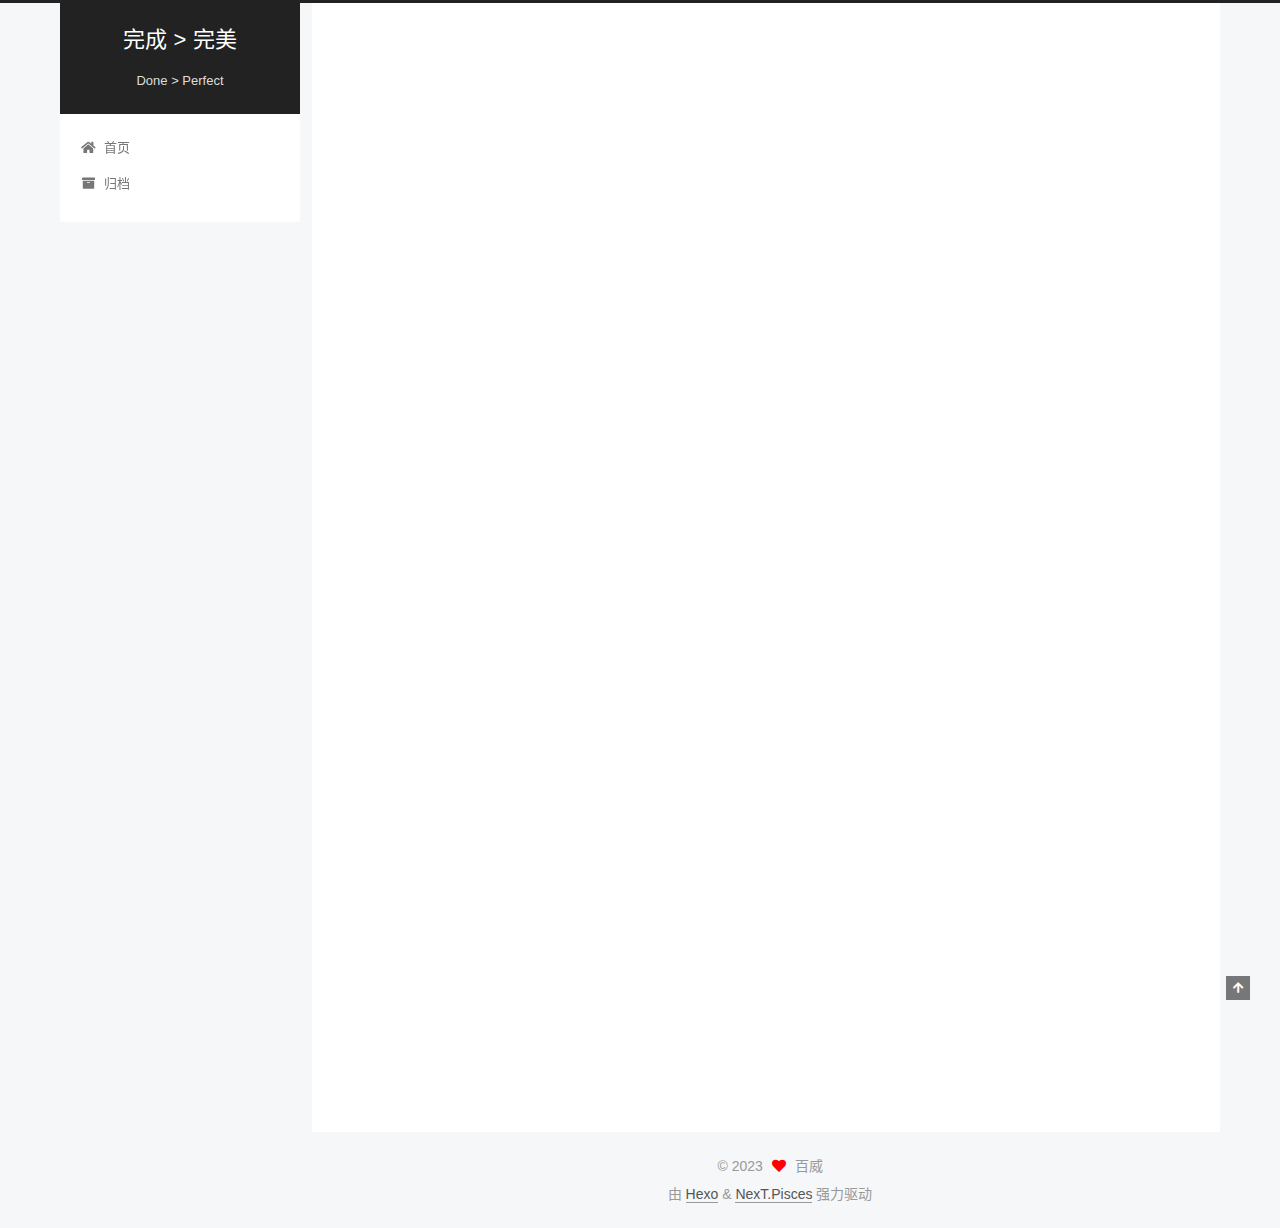
<file: 2023/07/10/hello-world/index.html>
<!DOCTYPE html>
<html lang="zh-CN">
<head>
  <meta charset="UTF-8">
<meta name="viewport" content="width=device-width, initial-scale=1, maximum-scale=2">
<meta name="theme-color" content="#222">
<meta name="generator" content="Hexo 6.3.0">
  <link rel="apple-touch-icon" sizes="180x180" href="/images/apple-touch-icon-next.png">
  <link rel="icon" type="image/png" sizes="32x32" href="/images/favicon-32x32-next.png">
  <link rel="icon" type="image/png" sizes="16x16" href="/images/favicon-16x16-next.png">
  <link rel="mask-icon" href="/images/logo.svg" color="#222">

<link rel="stylesheet" href="/css/main.css">


<link rel="stylesheet" href="/lib/font-awesome/css/all.min.css">

<script id="hexo-configurations">
    var NexT = window.NexT || {};
    var CONFIG = {"hostname":"example.com","root":"/","scheme":"Pisces","version":"7.8.0","exturl":false,"sidebar":{"position":"left","display":"post","padding":18,"offset":12,"onmobile":false},"copycode":{"enable":false,"show_result":false,"style":null},"back2top":{"enable":true,"sidebar":false,"scrollpercent":false},"bookmark":{"enable":false,"color":"#222","save":"auto"},"fancybox":false,"mediumzoom":false,"lazyload":false,"pangu":false,"comments":{"style":"tabs","active":null,"storage":true,"lazyload":false,"nav":null},"algolia":{"hits":{"per_page":10},"labels":{"input_placeholder":"Search for Posts","hits_empty":"We didn't find any results for the search: ${query}","hits_stats":"${hits} results found in ${time} ms"}},"localsearch":{"enable":false,"trigger":"auto","top_n_per_article":1,"unescape":false,"preload":false},"motion":{"enable":true,"async":false,"transition":{"post_block":"fadeIn","post_header":"slideDownIn","post_body":"slideDownIn","coll_header":"slideLeftIn","sidebar":"slideUpIn"}}};
  </script>

  <meta name="description" content="Welcome to Hexo! This is your very first post. Check documentation for more info. If you get any problems when using Hexo, you can find the answer in troubleshooting or you can ask me on GitHub. Quick">
<meta property="og:type" content="article">
<meta property="og:title" content="Hello World">
<meta property="og:url" content="http://example.com/2023/07/10/hello-world/index.html">
<meta property="og:site_name" content="完成 &gt; 完美">
<meta property="og:description" content="Welcome to Hexo! This is your very first post. Check documentation for more info. If you get any problems when using Hexo, you can find the answer in troubleshooting or you can ask me on GitHub. Quick">
<meta property="og:locale" content="zh_CN">
<meta property="article:published_time" content="2023-07-10T06:25:21.791Z">
<meta property="article:modified_time" content="2023-07-10T06:25:21.791Z">
<meta property="article:author" content="百威">
<meta property="article:tag" content="You can never be 100% prepared. Just jump in,and keep improving.">
<meta name="twitter:card" content="summary">

<link rel="canonical" href="http://example.com/2023/07/10/hello-world/">


<script id="page-configurations">
  // https://hexo.io/docs/variables.html
  CONFIG.page = {
    sidebar: "",
    isHome : false,
    isPost : true,
    lang   : 'zh-CN'
  };
</script>

  <title>Hello World | 完成 > 完美</title>
  






  <noscript>
  <style>
  .use-motion .brand,
  .use-motion .menu-item,
  .sidebar-inner,
  .use-motion .post-block,
  .use-motion .pagination,
  .use-motion .comments,
  .use-motion .post-header,
  .use-motion .post-body,
  .use-motion .collection-header { opacity: initial; }

  .use-motion .site-title,
  .use-motion .site-subtitle {
    opacity: initial;
    top: initial;
  }

  .use-motion .logo-line-before i { left: initial; }
  .use-motion .logo-line-after i { right: initial; }
  </style>
</noscript>

</head>

<body itemscope itemtype="http://schema.org/WebPage">
  <div class="container use-motion">
    <div class="headband"></div>

    <header class="header" itemscope itemtype="http://schema.org/WPHeader">
      <div class="header-inner"><div class="site-brand-container">
  <div class="site-nav-toggle">
    <div class="toggle" aria-label="切换导航栏">
      <span class="toggle-line toggle-line-first"></span>
      <span class="toggle-line toggle-line-middle"></span>
      <span class="toggle-line toggle-line-last"></span>
    </div>
  </div>

  <div class="site-meta">

    <a href="/" class="brand" rel="start">
      <span class="logo-line-before"><i></i></span>
      <h1 class="site-title">完成 > 完美</h1>
      <span class="logo-line-after"><i></i></span>
    </a>
      <p class="site-subtitle" itemprop="description">Done > Perfect</p>
  </div>

  <div class="site-nav-right">
    <div class="toggle popup-trigger">
    </div>
  </div>
</div>




<nav class="site-nav">
  <ul id="menu" class="main-menu menu">
        <li class="menu-item menu-item-home">

    <a href="/" rel="section"><i class="fa fa-home fa-fw"></i>首页</a>

  </li>
        <li class="menu-item menu-item-archives">

    <a href="/archives/" rel="section"><i class="fa fa-archive fa-fw"></i>归档</a>

  </li>
  </ul>
</nav>




</div>
    </header>

    
  <div class="back-to-top">
    <i class="fa fa-arrow-up"></i>
    <span>0%</span>
  </div>


    <main class="main">
      <div class="main-inner">
        <div class="content-wrap">
          

          <div class="content post posts-expand">
            

    
  
  
  <article itemscope itemtype="http://schema.org/Article" class="post-block" lang="zh-CN">
    <link itemprop="mainEntityOfPage" href="http://example.com/2023/07/10/hello-world/">

    <span hidden itemprop="author" itemscope itemtype="http://schema.org/Person">
      <meta itemprop="image" content="/images/avatar.gif">
      <meta itemprop="name" content="百威">
      <meta itemprop="description" content="你永远不可能 100% 做好准备。 只有投入进去，并不断改进。">
    </span>

    <span hidden itemprop="publisher" itemscope itemtype="http://schema.org/Organization">
      <meta itemprop="name" content="完成 > 完美">
    </span>
      <header class="post-header">
        <h1 class="post-title" itemprop="name headline">
          Hello World
        </h1>

        <div class="post-meta">
            <span class="post-meta-item">
              <span class="post-meta-item-icon">
                <i class="far fa-calendar"></i>
              </span>
              <span class="post-meta-item-text">发表于</span>

              <time title="创建时间：2023-07-10 14:25:21" itemprop="dateCreated datePublished" datetime="2023-07-10T14:25:21+08:00">2023-07-10</time>
            </span>

          

        </div>
      </header>

    
    
    
    <div class="post-body" itemprop="articleBody">

      
        <p>Welcome to <a target="_blank" rel="noopener" href="https://hexo.io/">Hexo</a>! This is your very first post. Check <a target="_blank" rel="noopener" href="https://hexo.io/docs/">documentation</a> for more info. If you get any problems when using Hexo, you can find the answer in <a target="_blank" rel="noopener" href="https://hexo.io/docs/troubleshooting.html">troubleshooting</a> or you can ask me on <a target="_blank" rel="noopener" href="https://github.com/hexojs/hexo/issues">GitHub</a>.</p>
<h2 id="Quick-Start"><a href="#Quick-Start" class="headerlink" title="Quick Start"></a>Quick Start</h2><h3 id="Create-a-new-post"><a href="#Create-a-new-post" class="headerlink" title="Create a new post"></a>Create a new post</h3><figure class="highlight bash"><table><tr><td class="gutter"><pre><span class="line">1</span><br></pre></td><td class="code"><pre><span class="line">$ hexo new <span class="string">&quot;My New Post&quot;</span></span><br></pre></td></tr></table></figure>

<p>More info: <a target="_blank" rel="noopener" href="https://hexo.io/docs/writing.html">Writing</a></p>
<h3 id="Run-server"><a href="#Run-server" class="headerlink" title="Run server"></a>Run server</h3><figure class="highlight bash"><table><tr><td class="gutter"><pre><span class="line">1</span><br></pre></td><td class="code"><pre><span class="line">$ hexo server</span><br></pre></td></tr></table></figure>

<p>More info: <a target="_blank" rel="noopener" href="https://hexo.io/docs/server.html">Server</a></p>
<h3 id="Generate-static-files"><a href="#Generate-static-files" class="headerlink" title="Generate static files"></a>Generate static files</h3><figure class="highlight bash"><table><tr><td class="gutter"><pre><span class="line">1</span><br></pre></td><td class="code"><pre><span class="line">$ hexo generate</span><br></pre></td></tr></table></figure>

<p>More info: <a target="_blank" rel="noopener" href="https://hexo.io/docs/generating.html">Generating</a></p>
<h3 id="Deploy-to-remote-sites"><a href="#Deploy-to-remote-sites" class="headerlink" title="Deploy to remote sites"></a>Deploy to remote sites</h3><figure class="highlight bash"><table><tr><td class="gutter"><pre><span class="line">1</span><br></pre></td><td class="code"><pre><span class="line">$ hexo deploy</span><br></pre></td></tr></table></figure>

<p>More info: <a target="_blank" rel="noopener" href="https://hexo.io/docs/one-command-deployment.html">Deployment</a></p>

    </div>

    
    
    

      <footer class="post-footer">

        


        
      </footer>
    
  </article>
  
  
  



          </div>
          

<script>
  window.addEventListener('tabs:register', () => {
    let { activeClass } = CONFIG.comments;
    if (CONFIG.comments.storage) {
      activeClass = localStorage.getItem('comments_active') || activeClass;
    }
    if (activeClass) {
      let activeTab = document.querySelector(`a[href="#comment-${activeClass}"]`);
      if (activeTab) {
        activeTab.click();
      }
    }
  });
  if (CONFIG.comments.storage) {
    window.addEventListener('tabs:click', event => {
      if (!event.target.matches('.tabs-comment .tab-content .tab-pane')) return;
      let commentClass = event.target.classList[1];
      localStorage.setItem('comments_active', commentClass);
    });
  }
</script>

        </div>
          
  
  <div class="toggle sidebar-toggle">
    <span class="toggle-line toggle-line-first"></span>
    <span class="toggle-line toggle-line-middle"></span>
    <span class="toggle-line toggle-line-last"></span>
  </div>

  <aside class="sidebar">
    <div class="sidebar-inner">

      <ul class="sidebar-nav motion-element">
        <li class="sidebar-nav-toc">
          文章目录
        </li>
        <li class="sidebar-nav-overview">
          站点概览
        </li>
      </ul>

      <!--noindex-->
      <div class="post-toc-wrap sidebar-panel">
          <div class="post-toc motion-element"><ol class="nav"><li class="nav-item nav-level-2"><a class="nav-link" href="#Quick-Start"><span class="nav-number">1.</span> <span class="nav-text">Quick Start</span></a><ol class="nav-child"><li class="nav-item nav-level-3"><a class="nav-link" href="#Create-a-new-post"><span class="nav-number">1.1.</span> <span class="nav-text">Create a new post</span></a></li><li class="nav-item nav-level-3"><a class="nav-link" href="#Run-server"><span class="nav-number">1.2.</span> <span class="nav-text">Run server</span></a></li><li class="nav-item nav-level-3"><a class="nav-link" href="#Generate-static-files"><span class="nav-number">1.3.</span> <span class="nav-text">Generate static files</span></a></li><li class="nav-item nav-level-3"><a class="nav-link" href="#Deploy-to-remote-sites"><span class="nav-number">1.4.</span> <span class="nav-text">Deploy to remote sites</span></a></li></ol></li></ol></div>
      </div>
      <!--/noindex-->

      <div class="site-overview-wrap sidebar-panel">
        <div class="site-author motion-element" itemprop="author" itemscope itemtype="http://schema.org/Person">
  <p class="site-author-name" itemprop="name">百威</p>
  <div class="site-description" itemprop="description">你永远不可能 100% 做好准备。 只有投入进去，并不断改进。</div>
</div>
<div class="site-state-wrap motion-element">
  <nav class="site-state">
      <div class="site-state-item site-state-posts">
          <a href="/archives/">
        
          <span class="site-state-item-count">1</span>
          <span class="site-state-item-name">日志</span>
        </a>
      </div>
  </nav>
</div>



      </div>

    </div>
  </aside>
  <div id="sidebar-dimmer"></div>


      </div>
    </main>

    <footer class="footer">
      <div class="footer-inner">
        

        

<div class="copyright">
  
  &copy; 
  <span itemprop="copyrightYear">2023</span>
  <span class="with-love">
    <i class="fa fa-heart"></i>
  </span>
  <span class="author" itemprop="copyrightHolder">百威</span>
</div>
  <div class="powered-by">由 <a href="https://hexo.io/" class="theme-link" rel="noopener" target="_blank">Hexo</a> & <a href="https://pisces.theme-next.org/" class="theme-link" rel="noopener" target="_blank">NexT.Pisces</a> 强力驱动
  </div>

        








      </div>
    </footer>
  </div>

  
  <script src="/lib/anime.min.js"></script>
  <script src="/lib/velocity/velocity.min.js"></script>
  <script src="/lib/velocity/velocity.ui.min.js"></script>

<script src="/js/utils.js"></script>

<script src="/js/motion.js"></script>


<script src="/js/schemes/pisces.js"></script>


<script src="/js/next-boot.js"></script>




  















  

  

</body>
</html>
</file>
<file: css/main.css>
:root {
  --body-bg-color: #f5f7f9;
  --content-bg-color: #fff;
  --card-bg-color: #f5f5f5;
  --text-color: #555;
  --blockquote-color: #666;
  --link-color: #555;
  --link-hover-color: #222;
  --brand-color: #fff;
  --brand-hover-color: #fff;
  --table-row-odd-bg-color: #f9f9f9;
  --table-row-hover-bg-color: #f5f5f5;
  --menu-item-bg-color: #f5f5f5;
  --btn-default-bg: #fff;
  --btn-default-color: #555;
  --btn-default-border-color: #555;
  --btn-default-hover-bg: #222;
  --btn-default-hover-color: #fff;
  --btn-default-hover-border-color: #222;
}
html {
  line-height: 1.15; /* 1 */
  -webkit-text-size-adjust: 100%; /* 2 */
}
body {
  margin: 0;
}
main {
  display: block;
}
h1 {
  font-size: 2em;
  margin: 0.67em 0;
}
hr {
  box-sizing: content-box; /* 1 */
  height: 0; /* 1 */
  overflow: visible; /* 2 */
}
pre {
  font-family: monospace, monospace; /* 1 */
  font-size: 1em; /* 2 */
}
a {
  background: transparent;
}
abbr[title] {
  border-bottom: none; /* 1 */
  text-decoration: underline; /* 2 */
  text-decoration: underline dotted; /* 2 */
}
b,
strong {
  font-weight: bolder;
}
code,
kbd,
samp {
  font-family: monospace, monospace; /* 1 */
  font-size: 1em; /* 2 */
}
small {
  font-size: 80%;
}
sub,
sup {
  font-size: 75%;
  line-height: 0;
  position: relative;
  vertical-align: baseline;
}
sub {
  bottom: -0.25em;
}
sup {
  top: -0.5em;
}
img {
  border-style: none;
}
button,
input,
optgroup,
select,
textarea {
  font-family: inherit; /* 1 */
  font-size: 100%; /* 1 */
  line-height: 1.15; /* 1 */
  margin: 0; /* 2 */
}
button,
input {
/* 1 */
  overflow: visible;
}
button,
select {
/* 1 */
  text-transform: none;
}
button,
[type='button'],
[type='reset'],
[type='submit'] {
  -webkit-appearance: button;
}
button::-moz-focus-inner,
[type='button']::-moz-focus-inner,
[type='reset']::-moz-focus-inner,
[type='submit']::-moz-focus-inner {
  border-style: none;
  padding: 0;
}
button:-moz-focusring,
[type='button']:-moz-focusring,
[type='reset']:-moz-focusring,
[type='submit']:-moz-focusring {
  outline: 1px dotted ButtonText;
}
fieldset {
  padding: 0.35em 0.75em 0.625em;
}
legend {
  box-sizing: border-box; /* 1 */
  color: inherit; /* 2 */
  display: table; /* 1 */
  max-width: 100%; /* 1 */
  padding: 0; /* 3 */
  white-space: normal; /* 1 */
}
progress {
  vertical-align: baseline;
}
textarea {
  overflow: auto;
}
[type='checkbox'],
[type='radio'] {
  box-sizing: border-box; /* 1 */
  padding: 0; /* 2 */
}
[type='number']::-webkit-inner-spin-button,
[type='number']::-webkit-outer-spin-button {
  height: auto;
}
[type='search'] {
  outline-offset: -2px; /* 2 */
  -webkit-appearance: textfield; /* 1 */
}
[type='search']::-webkit-search-decoration {
  -webkit-appearance: none;
}
::-webkit-file-upload-button {
  font: inherit; /* 2 */
  -webkit-appearance: button; /* 1 */
}
details {
  display: block;
}
summary {
  display: list-item;
}
template {
  display: none;
}
[hidden] {
  display: none;
}
::selection {
  background: #262a30;
  color: #eee;
}
html,
body {
  height: 100%;
}
body {
  background: var(--body-bg-color);
  color: var(--text-color);
  font-family: 'Lato', "PingFang SC", "Microsoft YaHei", sans-serif;
  font-size: 1em;
  line-height: 2;
}
@media (max-width: 991px) {
  body {
    padding-left: 0 !important;
    padding-right: 0 !important;
  }
}
h1,
h2,
h3,
h4,
h5,
h6 {
  font-family: 'Lato', "PingFang SC", "Microsoft YaHei", sans-serif;
  font-weight: bold;
  line-height: 1.5;
  margin: 20px 0 15px;
}
h1 {
  font-size: 1.5em;
}
h2 {
  font-size: 1.375em;
}
h3 {
  font-size: 1.25em;
}
h4 {
  font-size: 1.125em;
}
h5 {
  font-size: 1em;
}
h6 {
  font-size: 0.875em;
}
p {
  margin: 0 0 20px 0;
}
a,
span.exturl {
  border-bottom: 1px solid #999;
  color: var(--link-color);
  outline: 0;
  text-decoration: none;
  overflow-wrap: break-word;
  word-wrap: break-word;
  cursor: pointer;
}
a:hover,
span.exturl:hover {
  border-bottom-color: var(--link-hover-color);
  color: var(--link-hover-color);
}
iframe,
img,
video {
  display: block;
  margin-left: auto;
  margin-right: auto;
  max-width: 100%;
}
hr {
  background-image: repeating-linear-gradient(-45deg, #ddd, #ddd 4px, transparent 4px, transparent 8px);
  border: 0;
  height: 3px;
  margin: 40px 0;
}
blockquote {
  border-left: 4px solid #ddd;
  color: var(--blockquote-color);
  margin: 0;
  padding: 0 15px;
}
blockquote cite::before {
  content: '-';
  padding: 0 5px;
}
dt {
  font-weight: bold;
}
dd {
  margin: 0;
  padding: 0;
}
kbd {
  background-color: #f5f5f5;
  background-image: linear-gradient(#eee, #fff, #eee);
  border: 1px solid #ccc;
  border-radius: 0.2em;
  box-shadow: 0.1em 0.1em 0.2em rgba(0,0,0,0.1);
  color: #555;
  font-family: inherit;
  padding: 0.1em 0.3em;
  white-space: nowrap;
}
.table-container {
  overflow: auto;
}
table {
  border-collapse: collapse;
  border-spacing: 0;
  font-size: 0.875em;
  margin: 0 0 20px 0;
  width: 100%;
}
tbody tr:nth-of-type(odd) {
  background: var(--table-row-odd-bg-color);
}
tbody tr:hover {
  background: var(--table-row-hover-bg-color);
}
caption,
th,
td {
  font-weight: normal;
  padding: 8px;
  vertical-align: middle;
}
th,
td {
  border: 1px solid #ddd;
  border-bottom: 3px solid #ddd;
}
th {
  font-weight: 700;
  padding-bottom: 10px;
}
td {
  border-bottom-width: 1px;
}
.btn {
  background: var(--btn-default-bg);
  border: 2px solid var(--btn-default-border-color);
  border-radius: 2px;
  color: var(--btn-default-color);
  display: inline-block;
  font-size: 0.875em;
  line-height: 2;
  padding: 0 20px;
  text-decoration: none;
  transition-property: background-color;
  transition-delay: 0s;
  transition-duration: 0.2s;
  transition-timing-function: ease-in-out;
}
.btn:hover {
  background: var(--btn-default-hover-bg);
  border-color: var(--btn-default-hover-border-color);
  color: var(--btn-default-hover-color);
}
.btn + .btn {
  margin: 0 0 8px 8px;
}
.btn .fa-fw {
  text-align: left;
  width: 1.285714285714286em;
}
.toggle {
  line-height: 0;
}
.toggle .toggle-line {
  background: #fff;
  display: inline-block;
  height: 2px;
  left: 0;
  position: relative;
  top: 0;
  transition: all 0.4s;
  vertical-align: top;
  width: 100%;
}
.toggle .toggle-line:not(:first-child) {
  margin-top: 3px;
}
.toggle.toggle-arrow .toggle-line-first {
  left: 50%;
  top: 2px;
  transform: rotate(45deg);
  width: 50%;
}
.toggle.toggle-arrow .toggle-line-middle {
  left: 2px;
  width: 90%;
}
.toggle.toggle-arrow .toggle-line-last {
  left: 50%;
  top: -2px;
  transform: rotate(-45deg);
  width: 50%;
}
.toggle.toggle-close .toggle-line-first {
  transform: rotate(-45deg);
  top: 5px;
}
.toggle.toggle-close .toggle-line-middle {
  opacity: 0;
}
.toggle.toggle-close .toggle-line-last {
  transform: rotate(45deg);
  top: -5px;
}
.highlight,
pre {
  background: #f7f7f7;
  color: #4d4d4c;
  line-height: 1.6;
  margin: 0 auto 20px;
}
pre,
code {
  font-family: consolas, Menlo, monospace, "PingFang SC", "Microsoft YaHei";
}
code {
  background: #eee;
  border-radius: 3px;
  color: #555;
  padding: 2px 4px;
  overflow-wrap: break-word;
  word-wrap: break-word;
}
.highlight *::selection {
  background: #d6d6d6;
}
.highlight pre {
  border: 0;
  margin: 0;
  padding: 10px 0;
}
.highlight table {
  border: 0;
  margin: 0;
  width: auto;
}
.highlight td {
  border: 0;
  padding: 0;
}
.highlight figcaption {
  background: #eff2f3;
  color: #4d4d4c;
  display: flex;
  font-size: 0.875em;
  justify-content: space-between;
  line-height: 1.2;
  padding: 0.5em;
}
.highlight figcaption a {
  color: #4d4d4c;
}
.highlight figcaption a:hover {
  border-bottom-color: #4d4d4c;
}
.highlight .gutter {
  -moz-user-select: none;
  -ms-user-select: none;
  -webkit-user-select: none;
  user-select: none;
}
.highlight .gutter pre {
  background: #eff2f3;
  color: #869194;
  padding-left: 10px;
  padding-right: 10px;
  text-align: right;
}
.highlight .code pre {
  background: #f7f7f7;
  padding-left: 10px;
  width: 100%;
}
.gist table {
  width: auto;
}
.gist table td {
  border: 0;
}
pre {
  overflow: auto;
  padding: 10px;
}
pre code {
  background: none;
  color: #4d4d4c;
  font-size: 0.875em;
  padding: 0;
  text-shadow: none;
}
pre .deletion {
  background: #fdd;
}
pre .addition {
  background: #dfd;
}
pre .meta {
  color: #eab700;
  -moz-user-select: none;
  -ms-user-select: none;
  -webkit-user-select: none;
  user-select: none;
}
pre .comment {
  color: #8e908c;
}
pre .variable,
pre .attribute,
pre .tag,
pre .name,
pre .regexp,
pre .ruby .constant,
pre .xml .tag .title,
pre .xml .pi,
pre .xml .doctype,
pre .html .doctype,
pre .css .id,
pre .css .class,
pre .css .pseudo {
  color: #c82829;
}
pre .number,
pre .preprocessor,
pre .built_in,
pre .builtin-name,
pre .literal,
pre .params,
pre .constant,
pre .command {
  color: #f5871f;
}
pre .ruby .class .title,
pre .css .rules .attribute,
pre .string,
pre .symbol,
pre .value,
pre .inheritance,
pre .header,
pre .ruby .symbol,
pre .xml .cdata,
pre .special,
pre .formula {
  color: #718c00;
}
pre .title,
pre .css .hexcolor {
  color: #3e999f;
}
pre .function,
pre .python .decorator,
pre .python .title,
pre .ruby .function .title,
pre .ruby .title .keyword,
pre .perl .sub,
pre .javascript .title,
pre .coffeescript .title {
  color: #4271ae;
}
pre .keyword,
pre .javascript .function {
  color: #8959a8;
}
.blockquote-center {
  border-left: none;
  margin: 40px 0;
  padding: 0;
  position: relative;
  text-align: center;
}
.blockquote-center .fa {
  display: block;
  opacity: 0.6;
  position: absolute;
  width: 100%;
}
.blockquote-center .fa-quote-left {
  border-top: 1px solid #ccc;
  text-align: left;
  top: -20px;
}
.blockquote-center .fa-quote-right {
  border-bottom: 1px solid #ccc;
  text-align: right;
  bottom: -20px;
}
.blockquote-center p,
.blockquote-center div {
  text-align: center;
}
.post-body .group-picture img {
  margin: 0 auto;
  padding: 0 3px;
}
.group-picture-row {
  margin-bottom: 6px;
  overflow: hidden;
}
.group-picture-column {
  float: left;
  margin-bottom: 10px;
}
.post-body .label {
  color: #555;
  display: inline;
  padding: 0 2px;
}
.post-body .label.default {
  background: #f0f0f0;
}
.post-body .label.primary {
  background: #efe6f7;
}
.post-body .label.info {
  background: #e5f2f8;
}
.post-body .label.success {
  background: #e7f4e9;
}
.post-body .label.warning {
  background: #fcf6e1;
}
.post-body .label.danger {
  background: #fae8eb;
}
.post-body .tabs {
  margin-bottom: 20px;
}
.post-body .tabs,
.tabs-comment {
  display: block;
  padding-top: 10px;
  position: relative;
}
.post-body .tabs ul.nav-tabs,
.tabs-comment ul.nav-tabs {
  display: flex;
  flex-wrap: wrap;
  margin: 0;
  margin-bottom: -1px;
  padding: 0;
}
@media (max-width: 413px) {
  .post-body .tabs ul.nav-tabs,
  .tabs-comment ul.nav-tabs {
    display: block;
    margin-bottom: 5px;
  }
}
.post-body .tabs ul.nav-tabs li.tab,
.tabs-comment ul.nav-tabs li.tab {
  border-bottom: 1px solid #ddd;
  border-left: 1px solid transparent;
  border-right: 1px solid transparent;
  border-top: 3px solid transparent;
  flex-grow: 1;
  list-style-type: none;
  border-radius: 0 0 0 0;
}
@media (max-width: 413px) {
  .post-body .tabs ul.nav-tabs li.tab,
  .tabs-comment ul.nav-tabs li.tab {
    border-bottom: 1px solid transparent;
    border-left: 3px solid transparent;
    border-right: 1px solid transparent;
    border-top: 1px solid transparent;
  }
}
@media (max-width: 413px) {
  .post-body .tabs ul.nav-tabs li.tab,
  .tabs-comment ul.nav-tabs li.tab {
    border-radius: 0;
  }
}
.post-body .tabs ul.nav-tabs li.tab a,
.tabs-comment ul.nav-tabs li.tab a {
  border-bottom: initial;
  display: block;
  line-height: 1.8;
  outline: 0;
  padding: 0.25em 0.75em;
  text-align: center;
  transition-delay: 0s;
  transition-duration: 0.2s;
  transition-timing-function: ease-out;
}
.post-body .tabs ul.nav-tabs li.tab a i,
.tabs-comment ul.nav-tabs li.tab a i {
  width: 1.285714285714286em;
}
.post-body .tabs ul.nav-tabs li.tab.active,
.tabs-comment ul.nav-tabs li.tab.active {
  border-bottom: 1px solid transparent;
  border-left: 1px solid #ddd;
  border-right: 1px solid #ddd;
  border-top: 3px solid #fc6423;
}
@media (max-width: 413px) {
  .post-body .tabs ul.nav-tabs li.tab.active,
  .tabs-comment ul.nav-tabs li.tab.active {
    border-bottom: 1px solid #ddd;
    border-left: 3px solid #fc6423;
    border-right: 1px solid #ddd;
    border-top: 1px solid #ddd;
  }
}
.post-body .tabs ul.nav-tabs li.tab.active a,
.tabs-comment ul.nav-tabs li.tab.active a {
  color: var(--link-color);
  cursor: default;
}
.post-body .tabs .tab-content .tab-pane,
.tabs-comment .tab-content .tab-pane {
  border: 1px solid #ddd;
  border-top: 0;
  padding: 20px 20px 0 20px;
  border-radius: 0;
}
.post-body .tabs .tab-content .tab-pane:not(.active),
.tabs-comment .tab-content .tab-pane:not(.active) {
  display: none;
}
.post-body .tabs .tab-content .tab-pane.active,
.tabs-comment .tab-content .tab-pane.active {
  display: block;
}
.post-body .tabs .tab-content .tab-pane.active:nth-of-type(1),
.tabs-comment .tab-content .tab-pane.active:nth-of-type(1) {
  border-radius: 0 0 0 0;
}
@media (max-width: 413px) {
  .post-body .tabs .tab-content .tab-pane.active:nth-of-type(1),
  .tabs-comment .tab-content .tab-pane.active:nth-of-type(1) {
    border-radius: 0;
  }
}
.post-body .note {
  border-radius: 3px;
  margin-bottom: 20px;
  padding: 1em;
  position: relative;
  border: 1px solid #eee;
  border-left-width: 5px;
}
.post-body .note h2,
.post-body .note h3,
.post-body .note h4,
.post-body .note h5,
.post-body .note h6 {
  margin-top: 0;
  border-bottom: initial;
  margin-bottom: 0;
  padding-top: 0;
}
.post-body .note p:first-child,
.post-body .note ul:first-child,
.post-body .note ol:first-child,
.post-body .note table:first-child,
.post-body .note pre:first-child,
.post-body .note blockquote:first-child,
.post-body .note img:first-child {
  margin-top: 0;
}
.post-body .note p:last-child,
.post-body .note ul:last-child,
.post-body .note ol:last-child,
.post-body .note table:last-child,
.post-body .note pre:last-child,
.post-body .note blockquote:last-child,
.post-body .note img:last-child {
  margin-bottom: 0;
}
.post-body .note.default {
  border-left-color: #777;
}
.post-body .note.default h2,
.post-body .note.default h3,
.post-body .note.default h4,
.post-body .note.default h5,
.post-body .note.default h6 {
  color: #777;
}
.post-body .note.primary {
  border-left-color: #6f42c1;
}
.post-body .note.primary h2,
.post-body .note.primary h3,
.post-body .note.primary h4,
.post-body .note.primary h5,
.post-body .note.primary h6 {
  color: #6f42c1;
}
.post-body .note.info {
  border-left-color: #428bca;
}
.post-body .note.info h2,
.post-body .note.info h3,
.post-body .note.info h4,
.post-body .note.info h5,
.post-body .note.info h6 {
  color: #428bca;
}
.post-body .note.success {
  border-left-color: #5cb85c;
}
.post-body .note.success h2,
.post-body .note.success h3,
.post-body .note.success h4,
.post-body .note.success h5,
.post-body .note.success h6 {
  color: #5cb85c;
}
.post-body .note.warning {
  border-left-color: #f0ad4e;
}
.post-body .note.warning h2,
.post-body .note.warning h3,
.post-body .note.warning h4,
.post-body .note.warning h5,
.post-body .note.warning h6 {
  color: #f0ad4e;
}
.post-body .note.danger {
  border-left-color: #d9534f;
}
.post-body .note.danger h2,
.post-body .note.danger h3,
.post-body .note.danger h4,
.post-body .note.danger h5,
.post-body .note.danger h6 {
  color: #d9534f;
}
.pagination .prev,
.pagination .next,
.pagination .page-number,
.pagination .space {
  display: inline-block;
  margin: 0 10px;
  padding: 0 11px;
  position: relative;
  top: -1px;
}
@media (max-width: 767px) {
  .pagination .prev,
  .pagination .next,
  .pagination .page-number,
  .pagination .space {
    margin: 0 5px;
  }
}
.pagination {
  border-top: 1px solid #eee;
  margin: 120px 0 0;
  text-align: center;
}
.pagination .prev,
.pagination .next,
.pagination .page-number {
  border-bottom: 0;
  border-top: 1px solid #eee;
  transition-property: border-color;
  transition-delay: 0s;
  transition-duration: 0.2s;
  transition-timing-function: ease-in-out;
}
.pagination .prev:hover,
.pagination .next:hover,
.pagination .page-number:hover {
  border-top-color: #222;
}
.pagination .space {
  margin: 0;
  padding: 0;
}
.pagination .prev {
  margin-left: 0;
}
.pagination .next {
  margin-right: 0;
}
.pagination .page-number.current {
  background: #ccc;
  border-top-color: #ccc;
  color: #fff;
}
@media (max-width: 767px) {
  .pagination {
    border-top: none;
  }
  .pagination .prev,
  .pagination .next,
  .pagination .page-number {
    border-bottom: 1px solid #eee;
    border-top: 0;
    margin-bottom: 10px;
    padding: 0 10px;
  }
  .pagination .prev:hover,
  .pagination .next:hover,
  .pagination .page-number:hover {
    border-bottom-color: #222;
  }
}
.comments {
  margin-top: 60px;
  overflow: hidden;
}
.comment-button-group {
  display: flex;
  flex-wrap: wrap-reverse;
  justify-content: center;
  margin: 1em 0;
}
.comment-button-group .comment-button {
  margin: 0.1em 0.2em;
}
.comment-button-group .comment-button.active {
  background: var(--btn-default-hover-bg);
  border-color: var(--btn-default-hover-border-color);
  color: var(--btn-default-hover-color);
}
.comment-position {
  display: none;
}
.comment-position.active {
  display: block;
}
.tabs-comment {
  background: var(--content-bg-color);
  margin-top: 4em;
  padding-top: 0;
}
.tabs-comment .comments {
  border: 0;
  box-shadow: none;
  margin-top: 0;
  padding-top: 0;
}
.container {
  min-height: 100%;
  position: relative;
}
.main-inner {
  margin: 0 auto;
  width: calc(100% - 20px);
}
@media (min-width: 1200px) {
  .main-inner {
    width: 1160px;
  }
}
@media (min-width: 1600px) {
  .main-inner {
    width: 73%;
  }
}
@media (max-width: 767px) {
  .content-wrap {
    padding: 0 20px;
  }
}
.header {
  background: transparent;
}
.header-inner {
  margin: 0 auto;
  width: calc(100% - 20px);
}
@media (min-width: 1200px) {
  .header-inner {
    width: 1160px;
  }
}
@media (min-width: 1600px) {
  .header-inner {
    width: 73%;
  }
}
.site-brand-container {
  display: flex;
  flex-shrink: 0;
  padding: 0 10px;
}
.headband {
  background: #222;
  height: 3px;
}
.site-meta {
  flex-grow: 1;
  text-align: center;
}
@media (max-width: 767px) {
  .site-meta {
    text-align: center;
  }
}
.brand {
  border-bottom: none;
  color: var(--brand-color);
  display: inline-block;
  line-height: 1.375em;
  padding: 0 40px;
  position: relative;
}
.brand:hover {
  color: var(--brand-hover-color);
}
.site-title {
  font-family: 'Lato', "PingFang SC", "Microsoft YaHei", sans-serif;
  font-size: 1.375em;
  font-weight: normal;
  margin: 0;
}
.site-subtitle {
  color: #ddd;
  font-size: 0.8125em;
  margin: 10px 0;
}
.use-motion .brand {
  opacity: 0;
}
.use-motion .site-title,
.use-motion .site-subtitle,
.use-motion .custom-logo-image {
  opacity: 0;
  position: relative;
  top: -10px;
}
.site-nav-toggle,
.site-nav-right {
  display: none;
}
@media (max-width: 767px) {
  .site-nav-toggle,
  .site-nav-right {
    display: flex;
    flex-direction: column;
    justify-content: center;
  }
}
.site-nav-toggle .toggle,
.site-nav-right .toggle {
  color: var(--text-color);
  padding: 10px;
  width: 22px;
}
.site-nav-toggle .toggle .toggle-line,
.site-nav-right .toggle .toggle-line {
  background: var(--text-color);
  border-radius: 1px;
}
.site-nav {
  display: block;
}
@media (max-width: 767px) {
  .site-nav {
    clear: both;
    display: none;
  }
}
.site-nav.site-nav-on {
  display: block;
}
.menu {
  margin-top: 20px;
  padding-left: 0;
  text-align: center;
}
.menu-item {
  display: inline-block;
  list-style: none;
  margin: 0 10px;
}
@media (max-width: 767px) {
  .menu-item {
    display: block;
    margin-top: 10px;
  }
  .menu-item.menu-item-search {
    display: none;
  }
}
.menu-item a,
.menu-item span.exturl {
  border-bottom: 0;
  display: block;
  font-size: 0.8125em;
  transition-property: border-color;
  transition-delay: 0s;
  transition-duration: 0.2s;
  transition-timing-function: ease-in-out;
}
@media (hover: none) {
  .menu-item a:hover,
  .menu-item span.exturl:hover {
    border-bottom-color: transparent !important;
  }
}
.menu-item .fa,
.menu-item .fab,
.menu-item .far,
.menu-item .fas {
  margin-right: 8px;
}
.menu-item .badge {
  display: inline-block;
  font-weight: bold;
  line-height: 1;
  margin-left: 0.35em;
  margin-top: 0.35em;
  text-align: center;
  white-space: nowrap;
}
@media (max-width: 767px) {
  .menu-item .badge {
    float: right;
    margin-left: 0;
  }
}
.menu-item-active a,
.menu .menu-item a:hover,
.menu .menu-item span.exturl:hover {
  background: var(--menu-item-bg-color);
}
.use-motion .menu-item {
  opacity: 0;
}
.sidebar {
  background: #222;
  bottom: 0;
  box-shadow: inset 0 2px 6px #000;
  position: fixed;
  top: 0;
}
@media (max-width: 991px) {
  .sidebar {
    display: none;
  }
}
.sidebar-inner {
  color: #999;
  padding: 18px 10px;
  text-align: center;
}
.cc-license {
  margin-top: 10px;
  text-align: center;
}
.cc-license .cc-opacity {
  border-bottom: none;
  opacity: 0.7;
}
.cc-license .cc-opacity:hover {
  opacity: 0.9;
}
.cc-license img {
  display: inline-block;
}
.site-author-image {
  border: 1px solid #eee;
  display: block;
  margin: 0 auto;
  max-width: 120px;
  padding: 2px;
}
.site-author-name {
  color: var(--text-color);
  font-weight: 600;
  margin: 0;
  text-align: center;
}
.site-description {
  color: #999;
  font-size: 0.8125em;
  margin-top: 0;
  text-align: center;
}
.links-of-author {
  margin-top: 15px;
}
.links-of-author a,
.links-of-author span.exturl {
  border-bottom-color: #555;
  display: inline-block;
  font-size: 0.8125em;
  margin-bottom: 10px;
  margin-right: 10px;
  vertical-align: middle;
}
.links-of-author a::before,
.links-of-author span.exturl::before {
  background: #ba33e9;
  border-radius: 50%;
  content: ' ';
  display: inline-block;
  height: 4px;
  margin-right: 3px;
  vertical-align: middle;
  width: 4px;
}
.sidebar-button {
  margin-top: 15px;
}
.sidebar-button a {
  border: 1px solid #fc6423;
  border-radius: 4px;
  color: #fc6423;
  display: inline-block;
  padding: 0 15px;
}
.sidebar-button a .fa,
.sidebar-button a .fab,
.sidebar-button a .far,
.sidebar-button a .fas {
  margin-right: 5px;
}
.sidebar-button a:hover {
  background: #fc6423;
  border: 1px solid #fc6423;
  color: #fff;
}
.sidebar-button a:hover .fa,
.sidebar-button a:hover .fab,
.sidebar-button a:hover .far,
.sidebar-button a:hover .fas {
  color: #fff;
}
.links-of-blogroll {
  font-size: 0.8125em;
  margin-top: 10px;
}
.links-of-blogroll-title {
  font-size: 0.875em;
  font-weight: 600;
  margin-top: 0;
}
.links-of-blogroll-list {
  list-style: none;
  margin: 0;
  padding: 0;
}
#sidebar-dimmer {
  display: none;
}
@media (max-width: 767px) {
  #sidebar-dimmer {
    background: #000;
    display: block;
    height: 100%;
    left: 100%;
    opacity: 0;
    position: fixed;
    top: 0;
    width: 100%;
    z-index: 1100;
  }
  .sidebar-active + #sidebar-dimmer {
    opacity: 0.7;
    transform: translateX(-100%);
    transition: opacity 0.5s;
  }
}
.sidebar-nav {
  margin: 0;
  padding-bottom: 20px;
  padding-left: 0;
}
.sidebar-nav li {
  border-bottom: 1px solid transparent;
  color: var(--text-color);
  cursor: pointer;
  display: inline-block;
  font-size: 0.875em;
}
.sidebar-nav li.sidebar-nav-overview {
  margin-left: 10px;
}
.sidebar-nav li:hover {
  color: #fc6423;
}
.sidebar-nav .sidebar-nav-active {
  border-bottom-color: #fc6423;
  color: #fc6423;
}
.sidebar-nav .sidebar-nav-active:hover {
  color: #fc6423;
}
.sidebar-panel {
  display: none;
  overflow-x: hidden;
  overflow-y: auto;
}
.sidebar-panel-active {
  display: block;
}
.sidebar-toggle {
  background: #222;
  bottom: 45px;
  cursor: pointer;
  height: 14px;
  left: 30px;
  padding: 5px;
  position: fixed;
  width: 14px;
  z-index: 1300;
}
@media (max-width: 991px) {
  .sidebar-toggle {
    left: 20px;
    opacity: 0.8;
    display: none;
  }
}
.sidebar-toggle:hover .toggle-line {
  background: #fc6423;
}
.post-toc {
  font-size: 0.875em;
}
.post-toc ol {
  list-style: none;
  margin: 0;
  padding: 0 2px 5px 10px;
  text-align: left;
}
.post-toc ol > ol {
  padding-left: 0;
}
.post-toc ol a {
  transition-property: all;
  transition-delay: 0s;
  transition-duration: 0.2s;
  transition-timing-function: ease-in-out;
}
.post-toc .nav-item {
  line-height: 1.8;
  overflow: hidden;
  text-overflow: ellipsis;
  white-space: nowrap;
}
.post-toc .nav .nav-child {
  display: none;
}
.post-toc .nav .active > .nav-child {
  display: block;
}
.post-toc .nav .active-current > .nav-child {
  display: block;
}
.post-toc .nav .active-current > .nav-child > .nav-item {
  display: block;
}
.post-toc .nav .active > a {
  border-bottom-color: #fc6423;
  color: #fc6423;
}
.post-toc .nav .active-current > a {
  color: #fc6423;
}
.post-toc .nav .active-current > a:hover {
  color: #fc6423;
}
.site-state {
  display: flex;
  justify-content: center;
  line-height: 1.4;
  margin-top: 10px;
  overflow: hidden;
  text-align: center;
  white-space: nowrap;
}
.site-state-item {
  padding: 0 15px;
}
.site-state-item:not(:first-child) {
  border-left: 1px solid #eee;
}
.site-state-item a {
  border-bottom: none;
}
.site-state-item-count {
  display: block;
  font-size: 1em;
  font-weight: 600;
  text-align: center;
}
.site-state-item-name {
  color: #999;
  font-size: 0.8125em;
}
.footer {
  color: #999;
  font-size: 0.875em;
  padding: 20px 0;
}
.footer.footer-fixed {
  bottom: 0;
  left: 0;
  position: absolute;
  right: 0;
}
.footer-inner {
  box-sizing: border-box;
  margin: 0 auto;
  text-align: center;
  width: calc(100% - 20px);
}
@media (min-width: 1200px) {
  .footer-inner {
    width: 1160px;
  }
}
@media (min-width: 1600px) {
  .footer-inner {
    width: 73%;
  }
}
.languages {
  display: inline-block;
  font-size: 1.125em;
  position: relative;
}
.languages .lang-select-label span {
  margin: 0 0.5em;
}
.languages .lang-select {
  height: 100%;
  left: 0;
  opacity: 0;
  position: absolute;
  top: 0;
  width: 100%;
}
.with-love {
  color: #ff0000;
  display: inline-block;
  margin: 0 5px;
}
.powered-by,
.theme-info {
  display: inline-block;
}
@-moz-keyframes iconAnimate {
  0%, 100% {
    transform: scale(1);
  }
  10%, 30% {
    transform: scale(0.9);
  }
  20%, 40%, 60%, 80% {
    transform: scale(1.1);
  }
  50%, 70% {
    transform: scale(1.1);
  }
}
@-webkit-keyframes iconAnimate {
  0%, 100% {
    transform: scale(1);
  }
  10%, 30% {
    transform: scale(0.9);
  }
  20%, 40%, 60%, 80% {
    transform: scale(1.1);
  }
  50%, 70% {
    transform: scale(1.1);
  }
}
@-o-keyframes iconAnimate {
  0%, 100% {
    transform: scale(1);
  }
  10%, 30% {
    transform: scale(0.9);
  }
  20%, 40%, 60%, 80% {
    transform: scale(1.1);
  }
  50%, 70% {
    transform: scale(1.1);
  }
}
@keyframes iconAnimate {
  0%, 100% {
    transform: scale(1);
  }
  10%, 30% {
    transform: scale(0.9);
  }
  20%, 40%, 60%, 80% {
    transform: scale(1.1);
  }
  50%, 70% {
    transform: scale(1.1);
  }
}
.back-to-top {
  font-size: 12px;
  text-align: center;
  transition-delay: 0s;
  transition-duration: 0.2s;
  transition-timing-function: ease-in-out;
}
.back-to-top {
  background: #222;
  bottom: -100px;
  box-sizing: border-box;
  color: #fff;
  cursor: pointer;
  left: 30px;
  opacity: 0.6;
  padding: 0 6px;
  position: fixed;
  transition-property: bottom;
  z-index: 1300;
  width: 24px;
}
.back-to-top span {
  display: none;
}
.back-to-top:hover {
  color: #fc6423;
}
.back-to-top.back-to-top-on {
  bottom: 30px;
}
@media (max-width: 991px) {
  .back-to-top {
    left: 20px;
    opacity: 0.8;
  }
}
.post-body {
  font-family: 'Lato', "PingFang SC", "Microsoft YaHei", sans-serif;
  overflow-wrap: break-word;
  word-wrap: break-word;
}
@media (min-width: 1200px) {
  .post-body {
    font-size: 1.125em;
  }
}
.post-body .exturl .fa {
  font-size: 0.875em;
  margin-left: 4px;
}
.post-body .image-caption,
.post-body .figure .caption {
  color: #999;
  font-size: 0.875em;
  font-weight: bold;
  line-height: 1;
  margin: -20px auto 15px;
  text-align: center;
}
.post-sticky-flag {
  display: inline-block;
  transform: rotate(30deg);
}
.post-button {
  margin-top: 40px;
  text-align: center;
}
.use-motion .post-block,
.use-motion .pagination,
.use-motion .comments {
  opacity: 0;
}
.use-motion .post-header {
  opacity: 0;
}
.use-motion .post-body {
  opacity: 0;
}
.use-motion .collection-header {
  opacity: 0;
}
.posts-collapse {
  margin-left: 35px;
  position: relative;
}
@media (max-width: 767px) {
  .posts-collapse {
    margin-left: 0px;
    margin-right: 0px;
  }
}
.posts-collapse .collection-title {
  font-size: 1.125em;
  position: relative;
}
.posts-collapse .collection-title::before {
  background: #999;
  border: 1px solid #fff;
  border-radius: 50%;
  content: ' ';
  height: 10px;
  left: 0;
  margin-left: -6px;
  margin-top: -4px;
  position: absolute;
  top: 50%;
  width: 10px;
}
.posts-collapse .collection-year {
  font-size: 1.5em;
  font-weight: bold;
  margin: 60px 0;
  position: relative;
}
.posts-collapse .collection-year::before {
  background: #bbb;
  border-radius: 50%;
  content: ' ';
  height: 8px;
  left: 0;
  margin-left: -4px;
  margin-top: -4px;
  position: absolute;
  top: 50%;
  width: 8px;
}
.posts-collapse .collection-header {
  display: block;
  margin: 0 0 0 20px;
}
.posts-collapse .collection-header small {
  color: #bbb;
  margin-left: 5px;
}
.posts-collapse .post-header {
  border-bottom: 1px dashed #ccc;
  margin: 30px 0;
  padding-left: 15px;
  position: relative;
  transition-property: border;
  transition-delay: 0s;
  transition-duration: 0.2s;
  transition-timing-function: ease-in-out;
}
.posts-collapse .post-header::before {
  background: #bbb;
  border: 1px solid #fff;
  border-radius: 50%;
  content: ' ';
  height: 6px;
  left: 0;
  margin-left: -4px;
  position: absolute;
  top: 0.75em;
  transition-property: background;
  width: 6px;
  transition-delay: 0s;
  transition-duration: 0.2s;
  transition-timing-function: ease-in-out;
}
.posts-collapse .post-header:hover {
  border-bottom-color: #666;
}
.posts-collapse .post-header:hover::before {
  background: #222;
}
.posts-collapse .post-meta {
  display: inline;
  font-size: 0.75em;
  margin-right: 10px;
}
.posts-collapse .post-title {
  display: inline;
}
.posts-collapse .post-title a,
.posts-collapse .post-title span.exturl {
  border-bottom: none;
  color: var(--link-color);
}
.posts-collapse .post-title .fa-external-link-alt {
  font-size: 0.875em;
  margin-left: 5px;
}
.posts-collapse::before {
  background: #f5f5f5;
  content: ' ';
  height: 100%;
  left: 0;
  margin-left: -2px;
  position: absolute;
  top: 1.25em;
  width: 4px;
}
.post-eof {
  background: #ccc;
  height: 1px;
  margin: 80px auto 60px;
  text-align: center;
  width: 8%;
}
.post-block:last-of-type .post-eof {
  display: none;
}
.content {
  padding-top: 40px;
}
@media (min-width: 992px) {
  .post-body {
    text-align: justify;
  }
}
@media (max-width: 991px) {
  .post-body {
    text-align: justify;
  }
}
.post-body h1,
.post-body h2,
.post-body h3,
.post-body h4,
.post-body h5,
.post-body h6 {
  padding-top: 10px;
}
.post-body h1 .header-anchor,
.post-body h2 .header-anchor,
.post-body h3 .header-anchor,
.post-body h4 .header-anchor,
.post-body h5 .header-anchor,
.post-body h6 .header-anchor {
  border-bottom-style: none;
  color: #ccc;
  float: right;
  margin-left: 10px;
  visibility: hidden;
}
.post-body h1 .header-anchor:hover,
.post-body h2 .header-anchor:hover,
.post-body h3 .header-anchor:hover,
.post-body h4 .header-anchor:hover,
.post-body h5 .header-anchor:hover,
.post-body h6 .header-anchor:hover {
  color: inherit;
}
.post-body h1:hover .header-anchor,
.post-body h2:hover .header-anchor,
.post-body h3:hover .header-anchor,
.post-body h4:hover .header-anchor,
.post-body h5:hover .header-anchor,
.post-body h6:hover .header-anchor {
  visibility: visible;
}
.post-body iframe,
.post-body img,
.post-body video {
  margin-bottom: 20px;
}
.post-body .video-container {
  height: 0;
  margin-bottom: 20px;
  overflow: hidden;
  padding-top: 75%;
  position: relative;
  width: 100%;
}
.post-body .video-container iframe,
.post-body .video-container object,
.post-body .video-container embed {
  height: 100%;
  left: 0;
  margin: 0;
  position: absolute;
  top: 0;
  width: 100%;
}
.post-gallery {
  align-items: center;
  display: grid;
  grid-gap: 10px;
  grid-template-columns: 1fr 1fr 1fr;
  margin-bottom: 20px;
}
@media (max-width: 767px) {
  .post-gallery {
    grid-template-columns: 1fr 1fr;
  }
}
.post-gallery a {
  border: 0;
}
.post-gallery img {
  margin: 0;
}
.posts-expand .post-header {
  font-size: 1.125em;
}
.posts-expand .post-title {
  font-size: 1.5em;
  font-weight: normal;
  margin: initial;
  text-align: center;
  overflow-wrap: break-word;
  word-wrap: break-word;
}
.posts-expand .post-title-link {
  border-bottom: none;
  color: var(--link-color);
  display: inline-block;
  position: relative;
  vertical-align: top;
}
.posts-expand .post-title-link::before {
  background: var(--link-color);
  bottom: 0;
  content: '';
  height: 2px;
  left: 0;
  position: absolute;
  transform: scaleX(0);
  visibility: hidden;
  width: 100%;
  transition-delay: 0s;
  transition-duration: 0.2s;
  transition-timing-function: ease-in-out;
}
.posts-expand .post-title-link:hover::before {
  transform: scaleX(1);
  visibility: visible;
}
.posts-expand .post-title-link .fa-external-link-alt {
  font-size: 0.875em;
  margin-left: 5px;
}
.posts-expand .post-meta {
  color: #999;
  font-family: 'Lato', "PingFang SC", "Microsoft YaHei", sans-serif;
  font-size: 0.75em;
  margin: 3px 0 60px 0;
  text-align: center;
}
.posts-expand .post-meta .post-description {
  font-size: 0.875em;
  margin-top: 2px;
}
.posts-expand .post-meta time {
  border-bottom: 1px dashed #999;
  cursor: pointer;
}
.post-meta .post-meta-item + .post-meta-item::before {
  content: '|';
  margin: 0 0.5em;
}
.post-meta-divider {
  margin: 0 0.5em;
}
.post-meta-item-icon {
  margin-right: 3px;
}
@media (max-width: 991px) {
  .post-meta-item-icon {
    display: inline-block;
  }
}
@media (max-width: 991px) {
  .post-meta-item-text {
    display: none;
  }
}
.post-nav {
  border-top: 1px solid #eee;
  display: flex;
  justify-content: space-between;
  margin-top: 15px;
  padding: 10px 5px 0;
}
.post-nav-item {
  flex: 1;
}
.post-nav-item a {
  border-bottom: none;
  display: block;
  font-size: 0.875em;
  line-height: 1.6;
  position: relative;
}
.post-nav-item a:active {
  top: 2px;
}
.post-nav-item .fa {
  font-size: 0.75em;
}
.post-nav-item:first-child {
  margin-right: 15px;
}
.post-nav-item:first-child .fa {
  margin-right: 5px;
}
.post-nav-item:last-child {
  margin-left: 15px;
  text-align: right;
}
.post-nav-item:last-child .fa {
  margin-left: 5px;
}
.rtl.post-body p,
.rtl.post-body a,
.rtl.post-body h1,
.rtl.post-body h2,
.rtl.post-body h3,
.rtl.post-body h4,
.rtl.post-body h5,
.rtl.post-body h6,
.rtl.post-body li,
.rtl.post-body ul,
.rtl.post-body ol {
  direction: rtl;
  font-family: UKIJ Ekran;
}
.rtl.post-title {
  font-family: UKIJ Ekran;
}
.post-tags {
  margin-top: 40px;
  text-align: center;
}
.post-tags a {
  display: inline-block;
  font-size: 0.8125em;
}
.post-tags a:not(:last-child) {
  margin-right: 10px;
}
.post-widgets {
  border-top: 1px solid #eee;
  margin-top: 15px;
  text-align: center;
}
.wp_rating {
  height: 20px;
  line-height: 20px;
  margin-top: 10px;
  padding-top: 6px;
  text-align: center;
}
.social-like {
  display: flex;
  font-size: 0.875em;
  justify-content: center;
  text-align: center;
}
.reward-container {
  margin: 20px auto;
  padding: 10px 0;
  text-align: center;
  width: 90%;
}
.reward-container button {
  background: transparent;
  border: 1px solid #fc6423;
  border-radius: 0;
  color: #fc6423;
  cursor: pointer;
  line-height: 2;
  outline: 0;
  padding: 0 15px;
  vertical-align: text-top;
}
.reward-container button:hover {
  background: #fc6423;
  border: 1px solid transparent;
  color: #fa9366;
}
#qr {
  padding-top: 20px;
}
#qr a {
  border: 0;
}
#qr img {
  display: inline-block;
  margin: 0.8em 2em 0 2em;
  max-width: 100%;
  width: 180px;
}
#qr p {
  text-align: center;
}
.category-all-page .category-all-title {
  text-align: center;
}
.category-all-page .category-all {
  margin-top: 20px;
}
.category-all-page .category-list {
  list-style: none;
  margin: 0;
  padding: 0;
}
.category-all-page .category-list-item {
  margin: 5px 10px;
}
.category-all-page .category-list-count {
  color: #bbb;
}
.category-all-page .category-list-count::before {
  content: ' (';
  display: inline;
}
.category-all-page .category-list-count::after {
  content: ') ';
  display: inline;
}
.category-all-page .category-list-child {
  padding-left: 10px;
}
.event-list {
  padding: 0;
}
.event-list hr {
  background: #222;
  margin: 20px 0 45px 0;
}
.event-list hr::after {
  background: #222;
  color: #fff;
  content: 'NOW';
  display: inline-block;
  font-weight: bold;
  padding: 0 5px;
  text-align: right;
}
.event-list .event {
  background: #222;
  margin: 20px 0;
  min-height: 40px;
  padding: 15px 0 15px 10px;
}
.event-list .event .event-summary {
  color: #fff;
  margin: 0;
  padding-bottom: 3px;
}
.event-list .event .event-summary::before {
  animation: dot-flash 1s alternate infinite ease-in-out;
  color: #fff;
  content: '\f111';
  display: inline-block;
  font-size: 10px;
  margin-right: 25px;
  vertical-align: middle;
  font-family: 'Font Awesome 5 Free';
  font-weight: 900;
}
.event-list .event .event-relative-time {
  color: #bbb;
  display: inline-block;
  font-size: 12px;
  font-weight: normal;
  padding-left: 12px;
}
.event-list .event .event-details {
  color: #fff;
  display: block;
  line-height: 18px;
  margin-left: 56px;
  padding-bottom: 6px;
  padding-top: 3px;
  text-indent: -24px;
}
.event-list .event .event-details::before {
  color: #fff;
  display: inline-block;
  margin-right: 9px;
  text-align: center;
  text-indent: 0;
  width: 14px;
  font-family: 'Font Awesome 5 Free';
  font-weight: 900;
}
.event-list .event .event-details.event-location::before {
  content: '\f041';
}
.event-list .event .event-details.event-duration::before {
  content: '\f017';
}
.event-list .event-past {
  background: #f5f5f5;
}
.event-list .event-past .event-summary,
.event-list .event-past .event-details {
  color: #bbb;
  opacity: 0.9;
}
.event-list .event-past .event-summary::before,
.event-list .event-past .event-details::before {
  animation: none;
  color: #bbb;
}
@-moz-keyframes dot-flash {
  from {
    opacity: 1;
    transform: scale(1);
  }
  to {
    opacity: 0;
    transform: scale(0.8);
  }
}
@-webkit-keyframes dot-flash {
  from {
    opacity: 1;
    transform: scale(1);
  }
  to {
    opacity: 0;
    transform: scale(0.8);
  }
}
@-o-keyframes dot-flash {
  from {
    opacity: 1;
    transform: scale(1);
  }
  to {
    opacity: 0;
    transform: scale(0.8);
  }
}
@keyframes dot-flash {
  from {
    opacity: 1;
    transform: scale(1);
  }
  to {
    opacity: 0;
    transform: scale(0.8);
  }
}
ul.breadcrumb {
  font-size: 0.75em;
  list-style: none;
  margin: 1em 0;
  padding: 0 2em;
  text-align: center;
}
ul.breadcrumb li {
  display: inline;
}
ul.breadcrumb li + li::before {
  content: '/\00a0';
  font-weight: normal;
  padding: 0.5em;
}
ul.breadcrumb li + li:last-child {
  font-weight: bold;
}
.tag-cloud {
  text-align: center;
}
.tag-cloud a {
  display: inline-block;
  margin: 10px;
}
.tag-cloud a:hover {
  color: var(--link-hover-color) !important;
}
.header {
  margin: 0 auto;
  position: relative;
  width: calc(100% - 20px);
}
@media (min-width: 1200px) {
  .header {
    width: 1160px;
  }
}
@media (min-width: 1600px) {
  .header {
    width: 73%;
  }
}
@media (max-width: 991px) {
  .header {
    width: auto;
  }
}
.header-inner {
  background: var(--content-bg-color);
  border-radius: initial;
  box-shadow: initial;
  overflow: hidden;
  padding: 0;
  position: absolute;
  top: 0;
  width: 240px;
}
@media (min-width: 1200px) {
  .header-inner {
    width: 240px;
  }
}
@media (max-width: 991px) {
  .header-inner {
    border-radius: initial;
    position: relative;
    width: auto;
  }
}
.main-inner {
  align-items: flex-start;
  display: flex;
  justify-content: space-between;
  flex-direction: row-reverse;
}
@media (max-width: 991px) {
  .main-inner {
    width: auto;
  }
}
.content-wrap {
  background: var(--content-bg-color);
  border-radius: initial;
  box-shadow: initial;
  box-sizing: border-box;
  padding: 40px;
  width: calc(100% - 252px);
}
@media (max-width: 991px) {
  .content-wrap {
    border-radius: initial;
    padding: 20px;
    width: 100%;
  }
}
.footer-inner {
  padding-left: 260px;
}
.back-to-top {
  left: auto;
  right: 30px;
}
@media (max-width: 991px) {
  .back-to-top {
    right: 20px;
  }
}
@media (max-width: 991px) {
  .footer-inner {
    padding-left: 0;
    padding-right: 0;
    width: auto;
  }
}
.site-brand-container {
  background: #222;
}
@media (max-width: 991px) {
  .site-brand-container {
    box-shadow: 0 0 16px rgba(0,0,0,0.5);
  }
}
.site-meta {
  padding: 20px 0;
}
.brand {
  padding: 0;
}
.site-subtitle {
  margin: 10px 10px 0;
}
.custom-logo-image {
  margin-top: 20px;
}
@media (max-width: 991px) {
  .custom-logo-image {
    display: none;
  }
}
@media (min-width: 768px) and (max-width: 991px) {
  .site-nav-toggle,
  .site-nav-right {
    display: flex;
    flex-direction: column;
    justify-content: center;
  }
}
.site-nav-toggle .toggle,
.site-nav-right .toggle {
  color: #fff;
}
.site-nav-toggle .toggle .toggle-line,
.site-nav-right .toggle .toggle-line {
  background: #fff;
}
@media (min-width: 768px) and (max-width: 991px) {
  .site-nav {
    display: none;
  }
}
.menu .menu-item {
  display: block;
  margin: 0;
}
.menu .menu-item a,
.menu .menu-item span.exturl {
  padding: 5px 20px;
  position: relative;
  text-align: left;
  transition-property: background-color;
}
@media (max-width: 991px) {
  .menu .menu-item.menu-item-search {
    display: none;
  }
}
.menu .menu-item .badge {
  background: #ccc;
  border-radius: 10px;
  color: #fff;
  float: right;
  padding: 2px 5px;
  text-shadow: 1px 1px 0 rgba(0,0,0,0.1);
  vertical-align: middle;
}
.main-menu .menu-item-active a::after {
  background: #bbb;
  border-radius: 50%;
  content: ' ';
  height: 6px;
  margin-top: -3px;
  position: absolute;
  right: 15px;
  top: 50%;
  width: 6px;
}
.sub-menu {
  background: var(--content-bg-color);
  border-bottom: 1px solid #ddd;
  margin: 0;
  padding: 6px 0;
}
.sub-menu .menu-item {
  display: inline-block;
}
.sub-menu .menu-item a,
.sub-menu .menu-item span.exturl {
  background: transparent;
  margin: 5px 10px;
  padding: initial;
}
.sub-menu .menu-item a:hover,
.sub-menu .menu-item span.exturl:hover {
  background: transparent;
  color: #fc6423;
}
.sub-menu .menu-item-active a {
  border-bottom-color: #fc6423;
  color: #fc6423;
}
.sub-menu .menu-item-active a:hover {
  border-bottom-color: #fc6423;
}
.sidebar {
  background: var(--body-bg-color);
  box-shadow: none;
  margin-top: 100%;
  position: static;
  width: 240px;
}
@media (max-width: 991px) {
  .sidebar {
    display: none;
  }
}
.sidebar-toggle {
  display: none;
}
.sidebar-inner {
  background: var(--content-bg-color);
  border-radius: initial;
  box-shadow: initial;
  box-sizing: border-box;
  color: var(--text-color);
  width: 240px;
  opacity: 0;
}
.sidebar-inner.affix {
  position: fixed;
  top: 12px;
}
.sidebar-inner.affix-bottom {
  position: absolute;
}
.site-state-item {
  padding: 0 10px;
}
.sidebar-button {
  border-bottom: 1px dotted #ccc;
  border-top: 1px dotted #ccc;
  margin-top: 10px;
  text-align: center;
}
.sidebar-button a {
  border: 0;
  color: #fc6423;
  display: block;
}
.sidebar-button a:hover {
  background: none;
  border: 0;
  color: #e34603;
}
.sidebar-button a:hover .fa,
.sidebar-button a:hover .fab,
.sidebar-button a:hover .far,
.sidebar-button a:hover .fas {
  color: #e34603;
}
.links-of-author {
  display: flex;
  flex-wrap: wrap;
  margin-top: 10px;
  justify-content: center;
}
.links-of-author-item {
  margin: 5px 0 0;
  width: 50%;
}
.links-of-author-item a,
.links-of-author-item span.exturl {
  box-sizing: border-box;
  display: inline-block;
  margin-bottom: 0;
  margin-right: 0;
  max-width: 216px;
  overflow: hidden;
  padding: 0 5px;
  text-overflow: ellipsis;
  white-space: nowrap;
}
.links-of-author-item a,
.links-of-author-item span.exturl {
  border-bottom: none;
  display: block;
  text-decoration: none;
}
.links-of-author-item a::before,
.links-of-author-item span.exturl::before {
  display: none;
}
.links-of-author-item a:hover,
.links-of-author-item span.exturl:hover {
  background: var(--body-bg-color);
  border-radius: 4px;
}
.links-of-author-item .fa,
.links-of-author-item .fab,
.links-of-author-item .far,
.links-of-author-item .fas {
  margin-right: 2px;
}
.links-of-blogroll-item {
  padding: 0;
}
</file>
